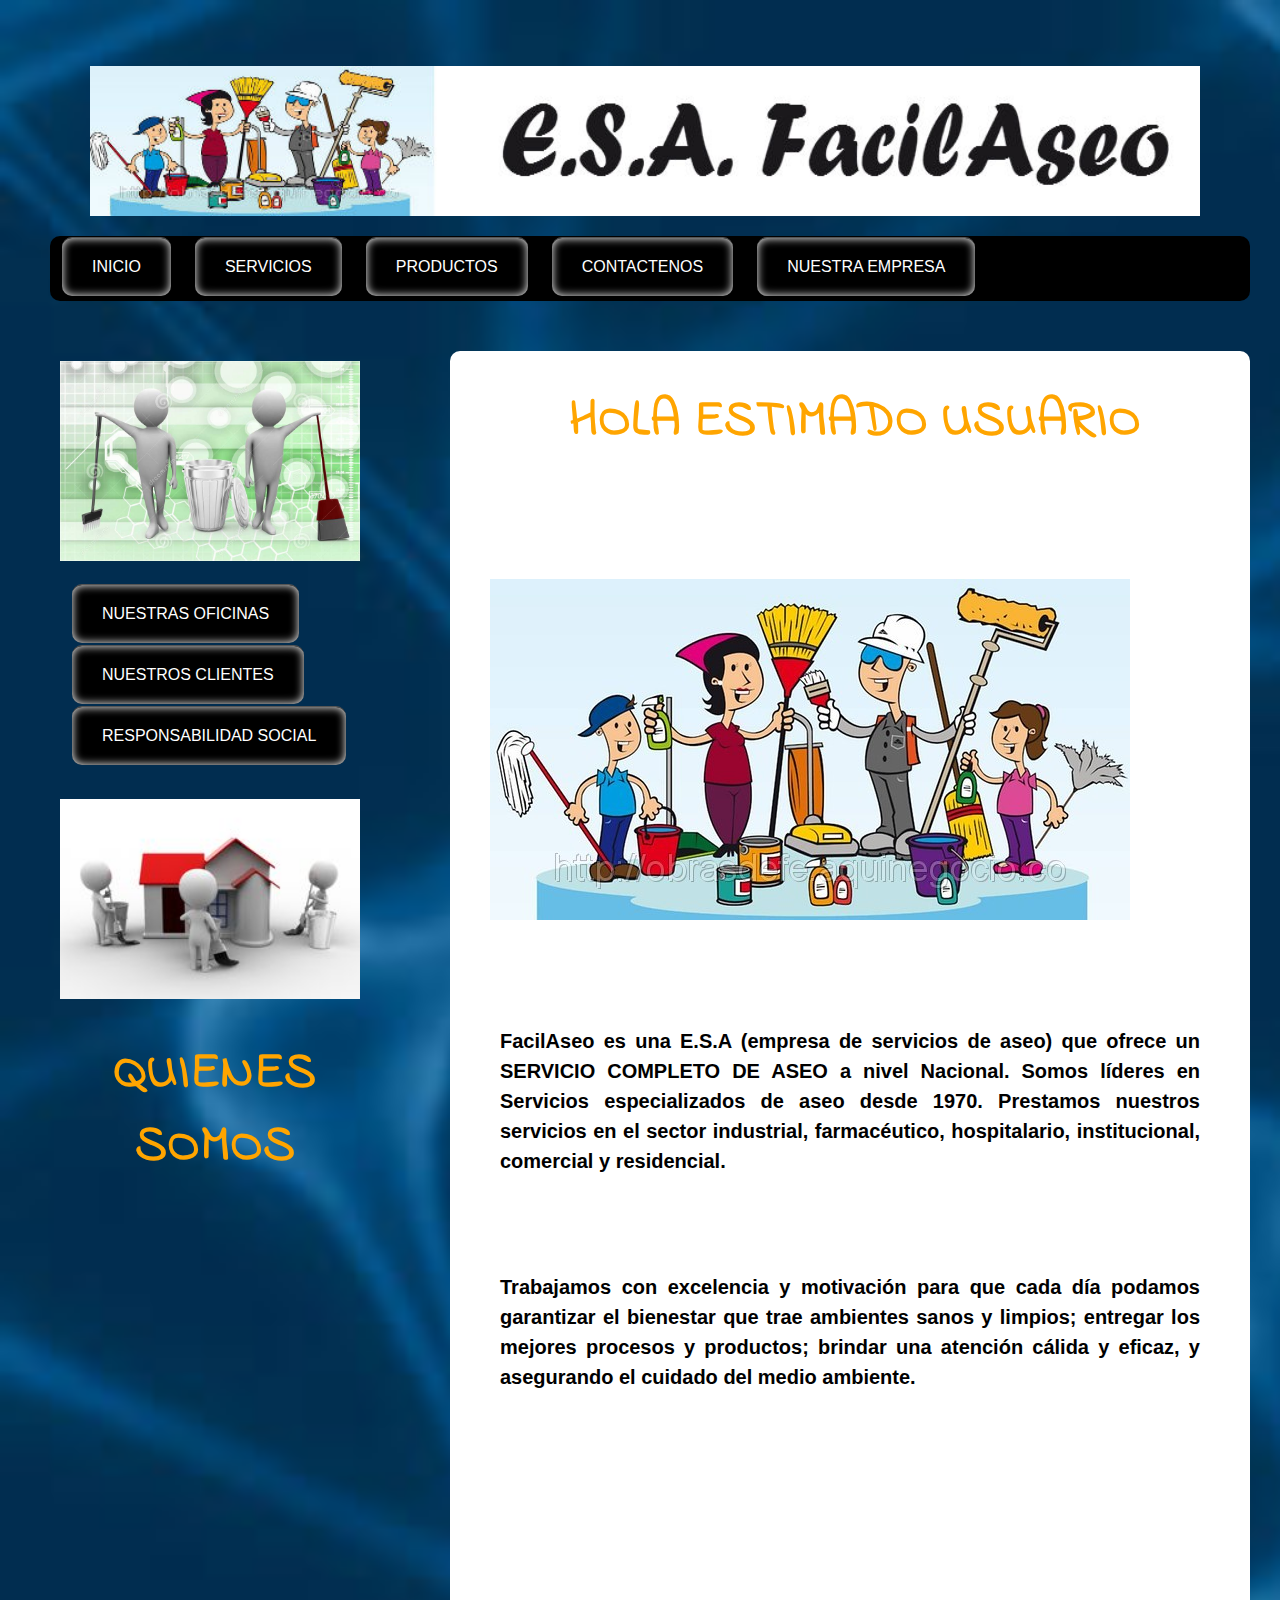
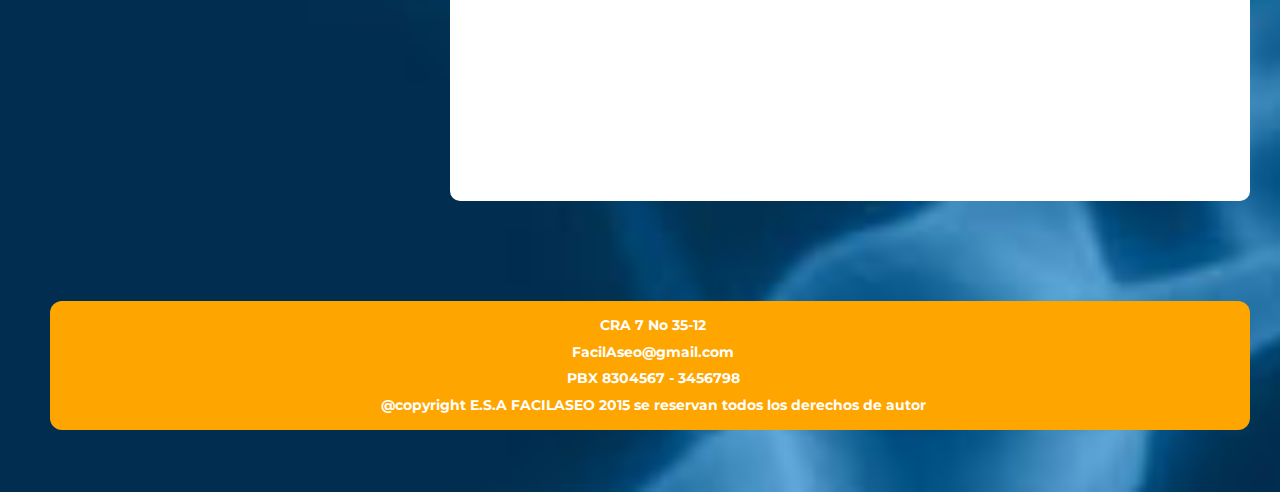
<file: index.html>
<!DOCTYPE html>
<html lang="es"class="no-js">


<head>
	<meta charset="UTF-8">
	<meta content= "JEISSON BADILLO" name="autor"/>
	<meta content= "página de la empresa FACILASEO"name="description"/>
	<meta content="aseo,productos de limpieza,servico de limpieza" name="keywords"/>

    <title>E.S.A FACILASEO</title>
	<link rel="stylesheet" href="css/normalize.css">
	<link href='http://fonts.googleapis.com/css?family=Indie+Flower|Lobster' rel='stylesheet' type='text/css'>
	<link href='http://fonts.googleapis.com/css?family=Montserrat:400,700' rel='stylesheet' type='text/css'>
	<link rel="stylesheet" href="css/style.css">
	


</head>
<body>
	
		<Div id="nav">

		<header>
			<figure>
					<img width="1110" height="150"src="imagen/facilaseo.jpg" alt="IMG BANNER">
				    <figcaption>
				    	
</header>
<nav>
			<ul class="menu">
				<li><a href="index.html"class="menu">INICIO</a></li>
                <li><a href="servicios.html"class="#">SERVICIOS</a></li>
				<li><a href="productos.html"class="#">PRODUCTOS</a></li>
				<li><a href="contactenos.html"class="#">CONTACTENOS</a></li>
				<li><a href="index.html"class="#">NUESTRA EMPRESA</a>
				<ul>
             	     <li><a href="mision.html"class="#">MISION</a></li>
             	     <li><a href="vision.html"class="#">VISION</a></li>
             	     <li><a href="historia.html"class="#">HISTORIA</a></li>
             	     
             </ul>
         </li>
			</ul>
	
		</nav>
		<section>
			
			<h1>HOLA ESTIMADO USUARIO</h1>

			<br><br><br><br>

			<article>

				<figure>
					<img src="imagen/aseo.jpg" alt="IMG ASEO">
				    <figcaption>

				    	<br><br><br><br>


				<p>
				
			 FacilAseo es una E.S.A (empresa de servicios de aseo) que ofrece un SERVICIO COMPLETO DE ASEO a nivel Nacional. Somos líderes en Servicios especializados de aseo desde 1970. Prestamos nuestros servicios en el sector industrial, farmacéutico, hospitalario, institucional, comercial y residencial.
			 </p>
<br><br>
             <p>
             Trabajamos con excelencia y motivación para que cada día podamos garantizar el bienestar que trae ambientes sanos y limpios; entregar los mejores procesos y productos; brindar una atención cálida y eficaz, y asegurando el cuidado del medio ambiente.
            </p>	
				
			</article>
		</section>

		<aside>
			<img width="300" height="200"src="imagen/logoas.jpg" alt="IMG site">
			<br>
			<br>
			<ul>
				<li><a href="nuestras oficinas.html"class="menu">NUESTRAS OFICINAS</a></li>
				<li><a href="nuestros clientes.html"class="menu">NUESTROS CLIENTES</a></li>
				<li><a href="responsabilidad social.html"class="menu">RESPONSABILIDAD SOCIAL</a></li> 

				<br> 
			<br>
			<br>
            <br> 
			<br>
			<br>
			</ul>
			<br> 
			<br>
			<br>
            <br> 
			<br>
			<br>

			 <img width="300" height="200"src="imagen/as2.png" alt="IMG site">
			
          <h1>QUIENES SOMOS</h1>
	      <iframe width="350" height="315" src="https://www.youtube.com/embed/O2GHQfrHlhE" frameborder="0" allowfullscreen></iframe>
	      

		</aside>
		
		<footer>
			<h5>CRA 7 No 35-12  </h5>
			<h5>FacilAseo@gmail.com </h5>
			<h5>PBX 8304567 - 3456798 </h5>
			<h5>@copyright E.S.A FACILASEO 2015 se reservan todos los derechos de autor</h5>
		</footer>
	</DIV>

</body>
    <script src="js/modernizr.js"></script>
	<script src="js/prefixfree.min.js"></script>
	<script src="js/jquery-2.1.3.js"></script>

</html>
</file>
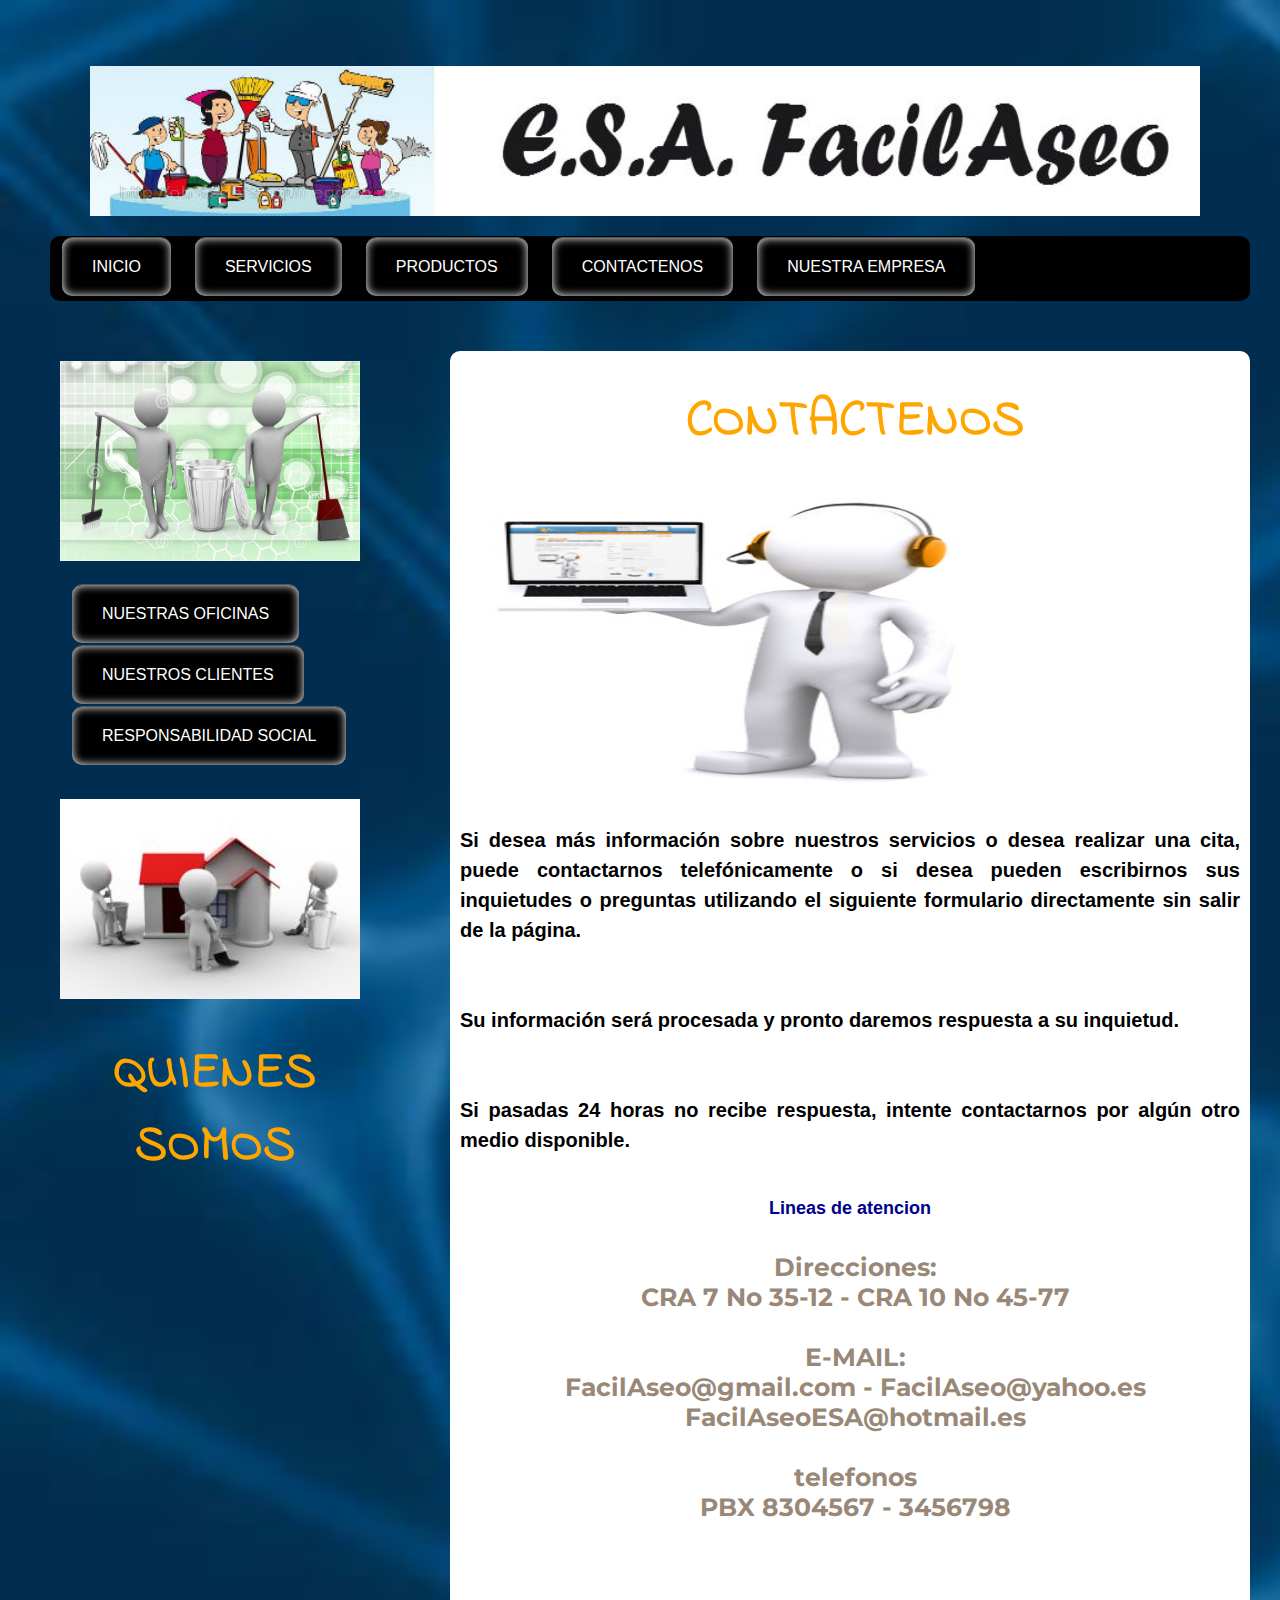
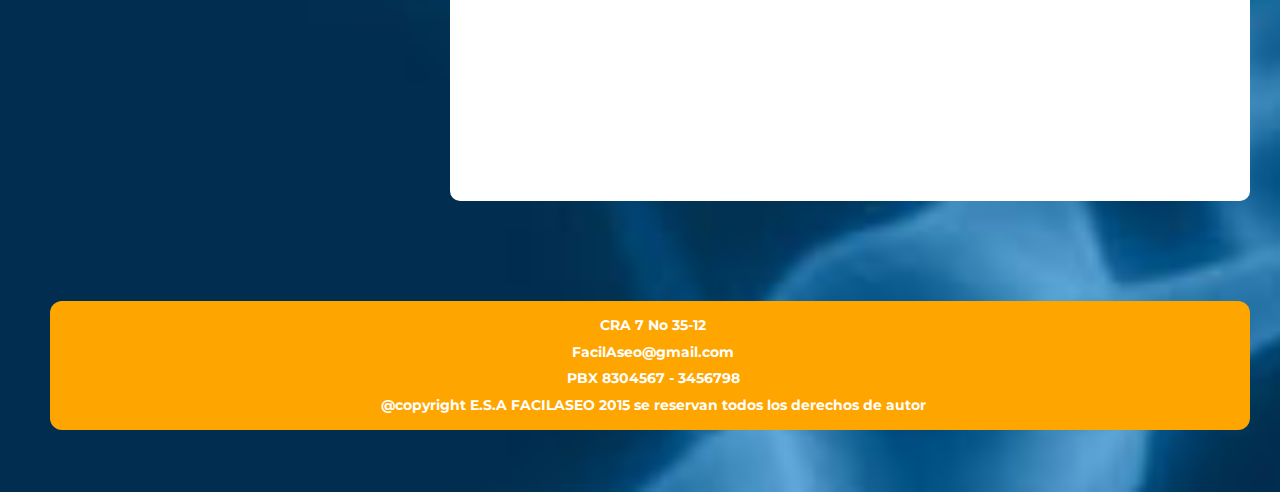
<file: contactenos.html>
<!DOCTYPE html>
<html lang="es"class="no-js">


<head>
	<meta charset="UTF-8">
	<meta content= "JEISSON BADILLO" name="autor"/>
	<meta content= "página de la empresa FACILASEO"name="description"/>
	<meta content="aseo,productos de limpieza,servico de limpieza" name="keywords"/>

    <title>E.S.A FACILASEO</title>
	<link rel="stylesheet" href="css/normalize.css">
	<link href='http://fonts.googleapis.com/css?family=Indie+Flower|Lobster' rel='stylesheet' type='text/css'>
	<link href='http://fonts.googleapis.com/css?family=Montserrat:400,700' rel='stylesheet' type='text/css'>
	<link rel="stylesheet" href="css/style.css">
	


</head>
<body>
	
		<Div id="nav">

		<header>
			<figure>
					<img width="1110" height="150"src="imagen/facilaseo.jpg" alt="IMG BANNER">
				    <figcaption>
				    	
</header>
<nav>
			<ul class="menu">
				<li><a href="index.html"class="menu">INICIO</a></li>
                <li><a href="servicios.html"class="#">SERVICIOS</a></li>
				<li><a href="productos.html"class="#">PRODUCTOS</a></li>
				<li><a href="contactenos.html"class="#">CONTACTENOS</a></li>
				<li><a href="index.html"class="#">NUESTRA EMPRESA</a>
				<ul>
             	     <li><a href="mision.html"class="#">MISION</a></li>
             	     <li><a href="vision.html"class="#">VISION</a></li>
             	     <li><a href="historia.html"class="#">HISTORIA</a></li>
             	     
             </ul>
         </li>
			</ul>
	
		</nav>
		<section>
			
			<h1>CONTACTENOS</h1>
			<img width="600" height="300"src="imagen/contactenos.jpg" alt="IMG inicio">

			<article>

				
				<p>Si desea más información sobre nuestros servicios o desea realizar una cita, puede contactarnos telefónicamente o si desea pueden escribirnos sus inquietudes o preguntas utilizando el siguiente formulario directamente sin salir de la página.<br><br><br>
 
                Su información será procesada y pronto daremos respuesta a su inquietud.<br><br><br>

                Si pasadas 24 horas no recibe respuesta, intente contactarnos por algún otro medio disponible.</p>

				<h6>Lineas de atencion</h6>

				<h2>Direcciones:<br> CRA 7 No 35-12 - CRA 10 No 45-77
					<br><br>E-MAIL:<br> FacilAseo@gmail.com - FacilAseo@yahoo.es FacilAseoESA@hotmail.es <br><br>telefonos<br> PBX 8304567 - 3456798 	
				</h2>

				

               
              
 
			</article>
		</section>

		<aside>
			<img width="300" height="200"src="imagen/logoas.jpg" alt="IMG site">
			<br>
			<br>
			<ul>
				<li><a href="nuestras oficinas.html"class="menu">NUESTRAS OFICINAS</a></li>
				<li><a href="nuestros clientes.html"class="menu">NUESTROS CLIENTES</a></li>
				<li><a href="responsabilidad social.html"class="menu">RESPONSABILIDAD SOCIAL</a></li> 

				<br> 
			<br>
			<br>
            <br> 
			<br>
			<br>
			</ul>
			<br> 
			<br>
			<br>
            <br> 
			<br>
			<br>

			 <img width="300" height="200"src="imagen/as2.png" alt="IMG site">
			

	      <h1>QUIENES SOMOS</h1>
	      <iframe width="350" height="315" src="https://www.youtube.com/embed/O2GHQfrHlhE" frameborder="0" allowfullscreen></iframe>

		</aside>
		
		<footer>
			<h5>CRA 7 No 35-12  </h5>
			<h5>FacilAseo@gmail.com </h5>
			<h5>PBX 8304567 - 3456798 </h5>
			<h5>@copyright E.S.A FACILASEO 2015 se reservan todos los derechos de autor</h5>
		</footer>
	</DIV>

</body>
    <script src="js/modernizr.js"></script>
	<script src="js/prefixfree.min.js"></script>
	<script src="js/jquery-2.1.3.js"></script>

</html>
</file>
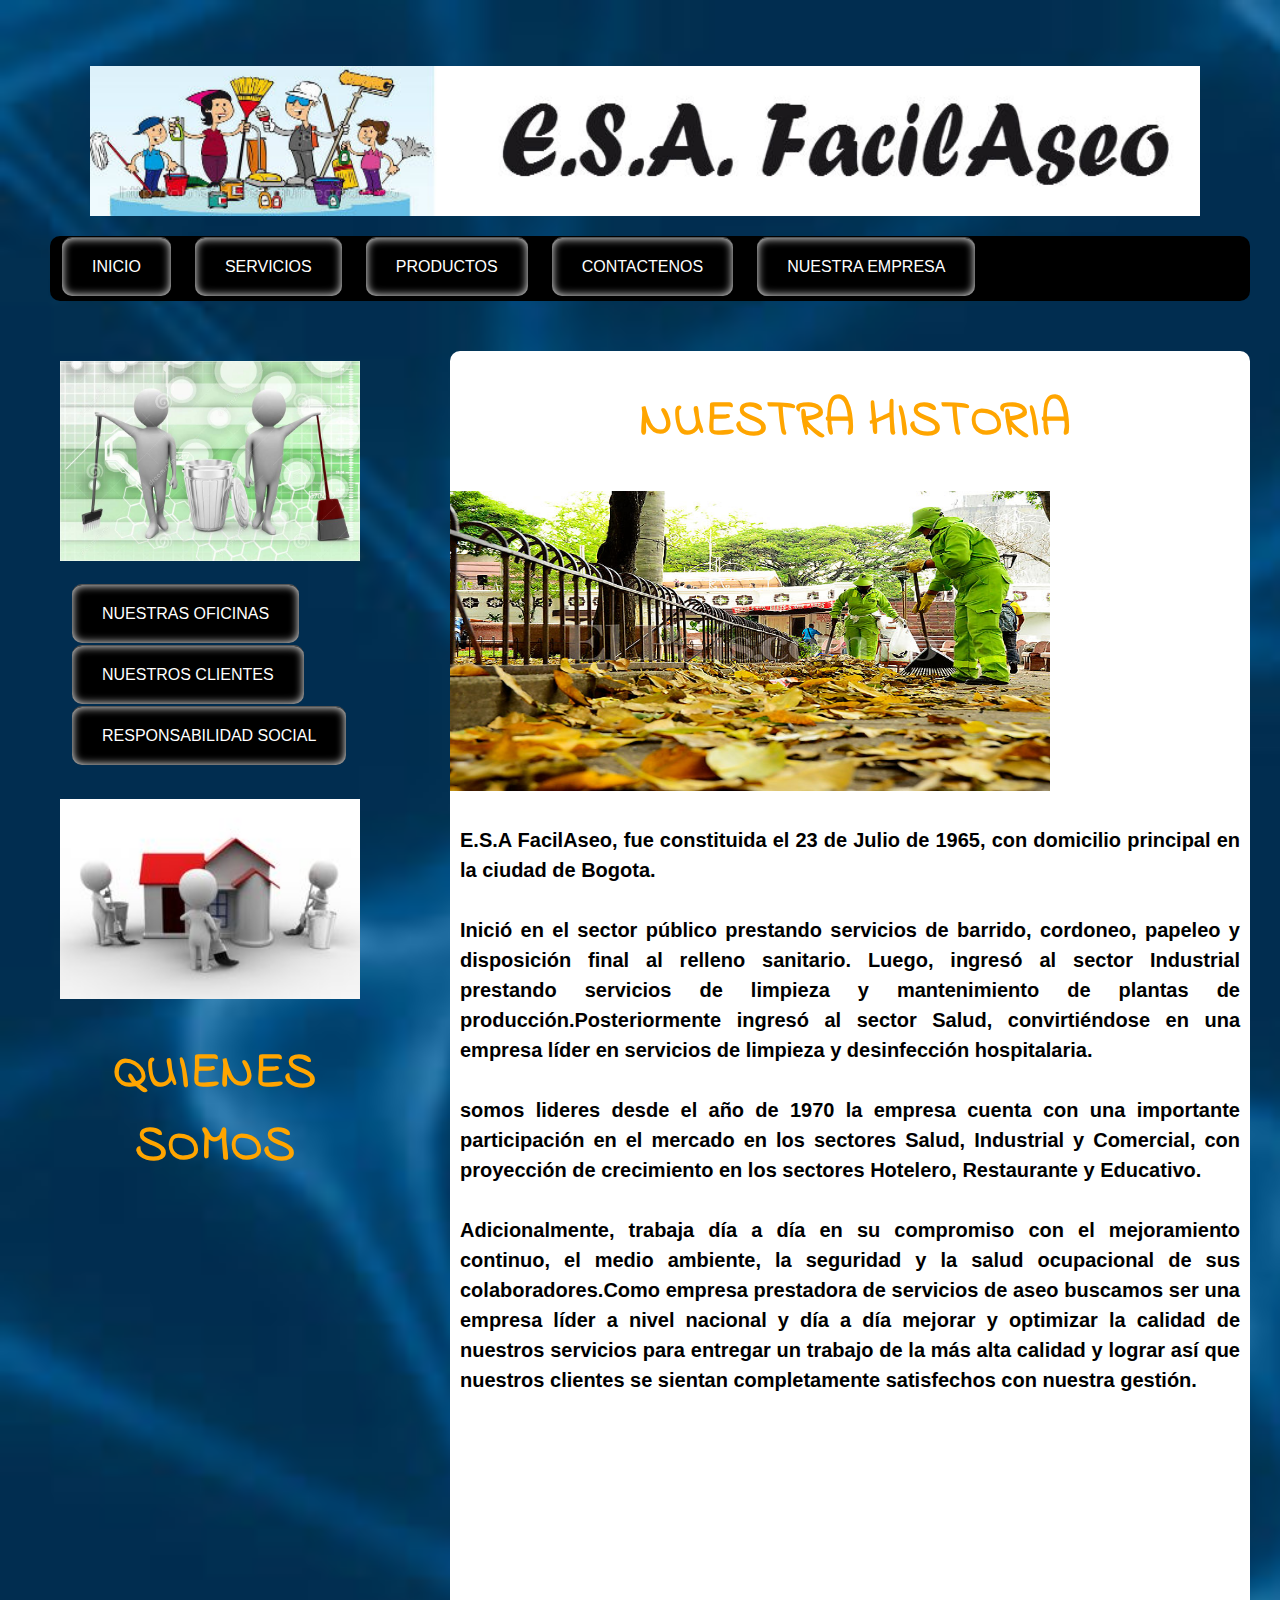
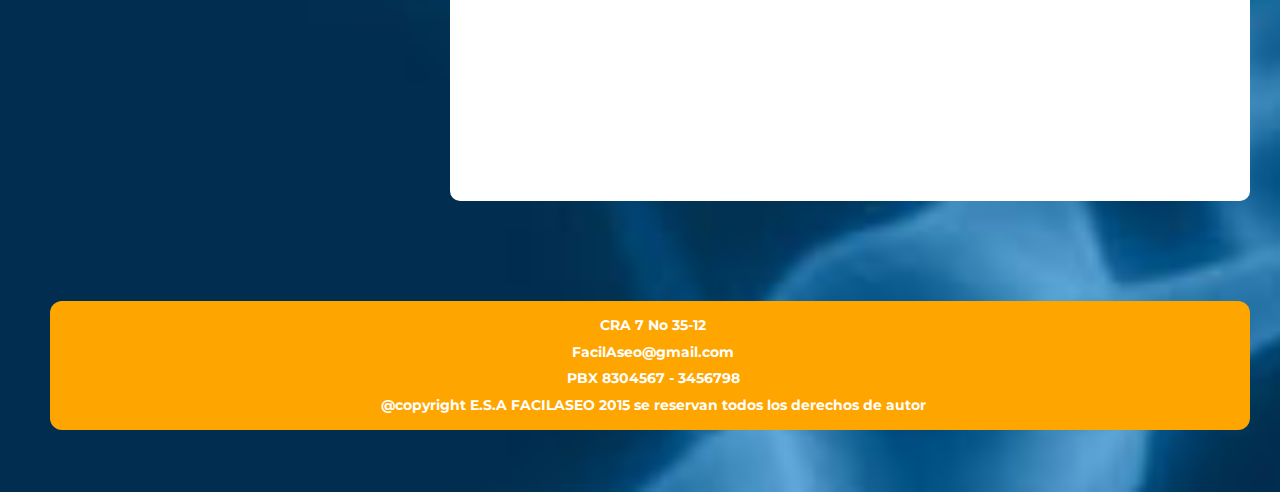
<file: historia.html>
<!DOCTYPE html>
<html lang="es"class="no-js">


<head>
	<meta charset="UTF-8">
	<meta content= "JEISSON BADILLO" name="autor"/>
	<meta content= "página de la empresa FACILASEO"name="description"/>
	<meta content="aseo,productos de limpieza,servico de limpieza" name="keywords"/>

    <title>E.S.A FACILASEO</title>
	<link rel="stylesheet" href="css/normalize.css">
	<link href='http://fonts.googleapis.com/css?family=Indie+Flower|Lobster' rel='stylesheet' type='text/css'>
	<link href='http://fonts.googleapis.com/css?family=Montserrat:400,700' rel='stylesheet' type='text/css'>
	<link rel="stylesheet" href="css/style.css">
	


</head>
<body>
	
		<Div id="nav">

		<header>
			<figure>
					<img width="1110" height="150"src="imagen/facilaseo.jpg" alt="IMG BANNER">
				    <figcaption>
				    	
</header>
<nav>
			<ul class="menu">
				<li><a href="index.html"class="menu">INICIO</a></li>
                <li><a href="servicios.html"class="#">SERVICIOS</a></li>
				<li><a href="productos.html"class="#">PRODUCTOS</a></li>
				<li><a href="contactenos.html"class="#">CONTACTENOS</a></li>
				<li><a href="index.html"class="#">NUESTRA EMPRESA</a>
				<ul>
             	     <li><a href="mision.html"class="#">MISION</a></li>
             	     <li><a href="vision.html"class="#">VISION</a></li>
             	     <li><a href="historia.html"class="#">HISTORIA</a></li>
             	     
             </ul>
         </li>
			</ul>
	
		</nav>
		<section>
			
			<h1>NUESTRA HISTORIA</h1>

			<article>

				<img width="600" height="300"src="imagen/inicio.jpg" alt="IMG inicio">
				<p>



				 E.S.A FacilAseo, fue constituida el 23 de Julio de 1965, con domicilio principal en la ciudad de Bogota.<br><br>

                   Inició en el sector público prestando servicios de barrido, cordoneo, papeleo y disposición final al relleno sanitario. Luego, ingresó al sector Industrial prestando servicios de limpieza y mantenimiento de plantas de producción.Posteriormente ingresó al sector Salud, convirtiéndose en una empresa líder en servicios de limpieza y desinfección hospitalaria.<br><br>

                   somos lideres desde el año de 1970 la empresa cuenta con una importante participación en el mercado en los sectores Salud, Industrial y Comercial, con proyección de crecimiento en los sectores Hotelero, Restaurante y Educativo. <br><br> 		


                   Adicionalmente, trabaja día a día en su compromiso con el mejoramiento continuo, el medio ambiente, la seguridad y la salud ocupacional de sus colaboradores.Como empresa prestadora de servicios de aseo buscamos ser una empresa líder a nivel nacional y día a día mejorar y optimizar la calidad de nuestros servicios para entregar un trabajo de la más alta calidad y lograr así que nuestros clientes se sientan completamente satisfechos con nuestra gestión.
				</p>

				
				

				

               
              
 
			</article>
		</section>

		<aside>
			<img width="300" height="200"src="imagen/logoas.jpg" alt="IMG site">
			<br>
			<br>
			<ul>
				<li><a href="nuestras oficinas.html"class="menu">NUESTRAS OFICINAS</a></li>
				<li><a href="nuestros clientes.html"class="menu">NUESTROS CLIENTES</a></li>
				<li><a href="responsabilidad social.html"class="menu">RESPONSABILIDAD SOCIAL</a></li> 

				<br> 
			<br>
			<br>
            <br> 
			<br>
			<br>
			</ul>
			<br> 
			<br>
			<br>
            <br> 
			<br>
			<br>

			 <img width="300" height="200"src="imagen/as2.png" alt="IMG site">
			

	      <h1>QUIENES SOMOS</h1>
	      <iframe width="350" height="315" src="https://www.youtube.com/embed/O2GHQfrHlhE" frameborder="0" allowfullscreen></iframe>

		</aside>
		
		<footer>
			<h5>CRA 7 No 35-12  </h5>
			<h5>FacilAseo@gmail.com </h5>
			<h5>PBX 8304567 - 3456798 </h5>
			<h5>@copyright E.S.A FACILASEO 2015 se reservan todos los derechos de autor</h5>
		</footer>
	</DIV>

</body>
    <script src="js/modernizr.js"></script>
	<script src="js/prefixfree.min.js"></script>
	<script src="js/jquery-2.1.3.js"></script>

</html>
</file>
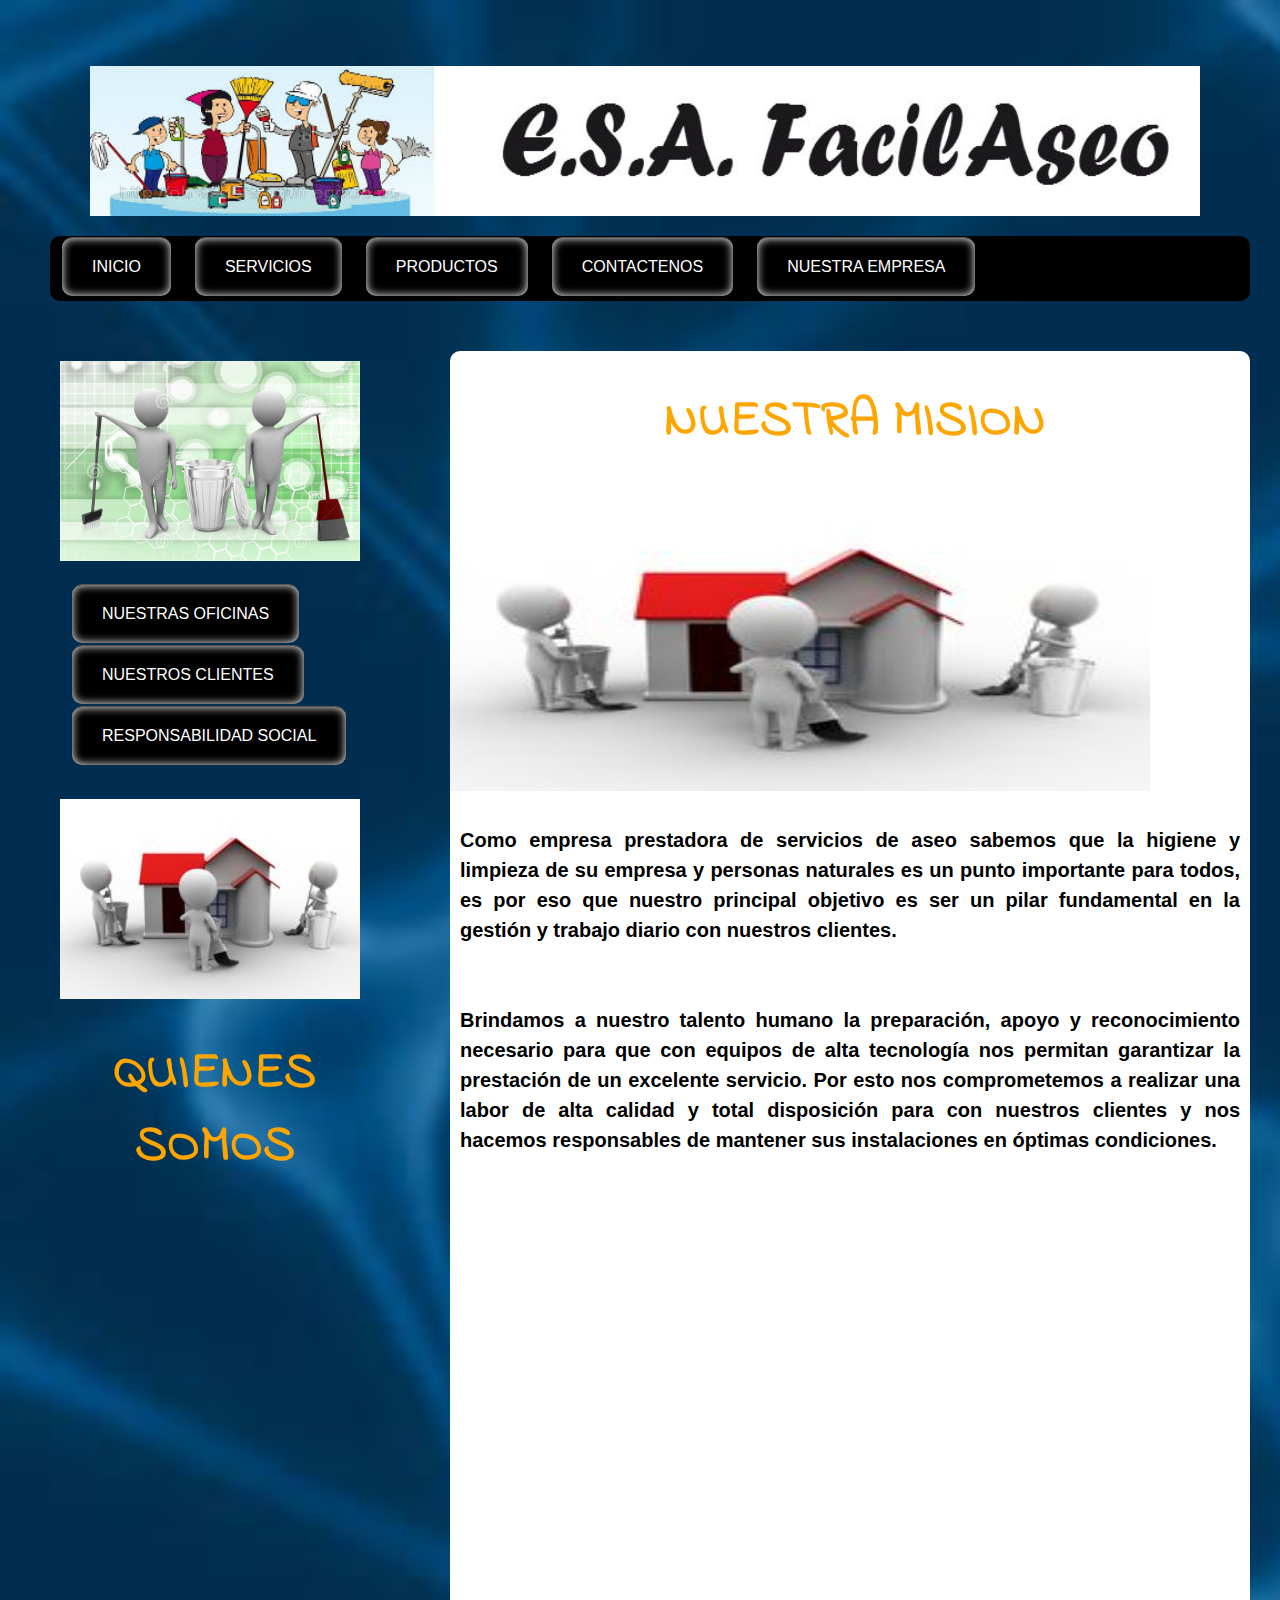
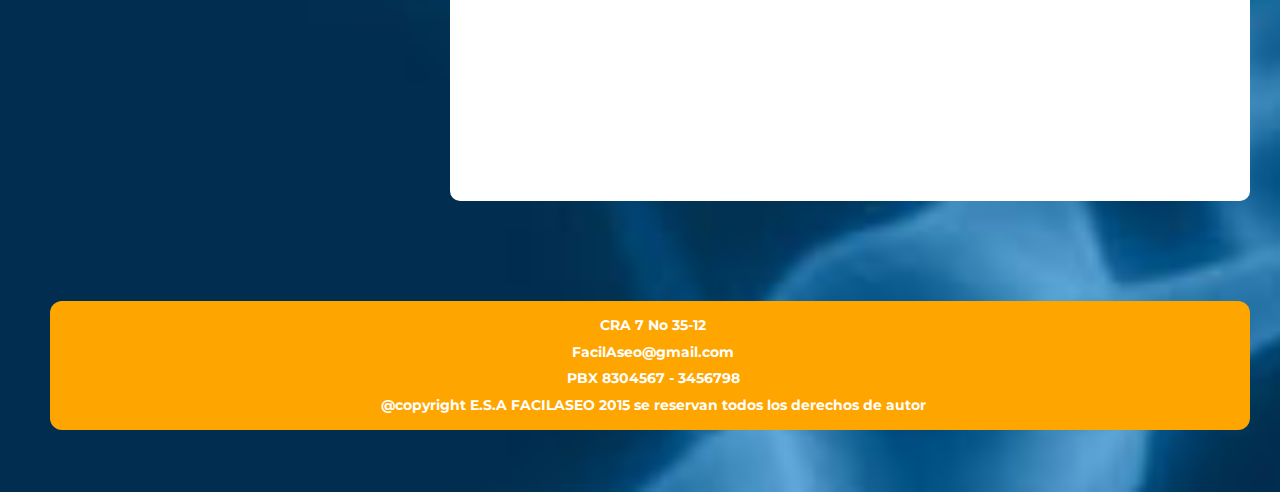
<file: mision.html>
<!DOCTYPE html>
<html lang="es"class="no-js">


<head>
	<meta charset="UTF-8">
	<meta content= "JEISSON BADILLO" name="autor"/>
	<meta content= "página de la empresa FACILASEO"name="description"/>
	<meta content="aseo,productos de limpieza,servico de limpieza" name="keywords"/>

    <title>E.S.A FACILASEO</title>
	<link rel="stylesheet" href="css/normalize.css">
	<link href='http://fonts.googleapis.com/css?family=Indie+Flower|Lobster' rel='stylesheet' type='text/css'>
	<link href='http://fonts.googleapis.com/css?family=Montserrat:400,700' rel='stylesheet' type='text/css'>
	<link rel="stylesheet" href="css/style.css">
	


</head>
<body>
	
		<Div id="nav">

		<header>
			<figure>
					<img width="1110" height="150"src="imagen/facilaseo.jpg" alt="IMG BANNER">
				    <figcaption>
				    	
</header>
<nav>
			<ul class="menu">
				<li><a href="index.html"class="menu">INICIO</a></li>
                <li><a href="servicios.html"class="#">SERVICIOS</a></li>
				<li><a href="productos.html"class="#">PRODUCTOS</a></li>
				<li><a href="contactenos.html"class="#">CONTACTENOS</a></li>
				<li><a href="index.html"class="#">NUESTRA EMPRESA</a>
				<ul>
             	     <li><a href="mision.html"class="#">MISION</a></li>
             	     <li><a href="vision.html"class="#">VISION</a></li>
             	     <li><a href="historia.html"class="#">HISTORIA</a></li>
             	     
             </ul>
         </li>
			</ul>
	
		</nav>
		<section>
			
			<h1>NUESTRA MISION</h1>

			<article>
				<img width="700" height="300"src="imagen/as2.png" alt="IMG site">

				<p>Como empresa prestadora de servicios de aseo sabemos que la higiene y limpieza de su empresa y personas naturales es un punto importante para todos, es por eso que nuestro principal objetivo es ser un pilar fundamental en la gestión y trabajo diario con nuestros clientes.
				<br><br><br>
                Brindamos a nuestro talento humano la preparación, apoyo y reconocimiento necesario para que con equipos de alta tecnología nos permitan garantizar la prestación de un excelente servicio. Por esto nos comprometemos a realizar una labor de alta calidad y total disposición para con nuestros clientes y nos hacemos responsables de mantener sus instalaciones en óptimas condiciones.</p>

			</article>
		</section>

		<aside>
			<img width="300" height="200"src="imagen/logoas.jpg" alt="IMG site">
			<br>
			<br>
			<ul>
				<li><a href="nuestras oficinas.html"class="menu">NUESTRAS OFICINAS</a></li>
				<li><a href="nuestros clientes.html"class="menu">NUESTROS CLIENTES</a></li>
				<li><a href="responsabilidad social.html"class="menu">RESPONSABILIDAD SOCIAL</a></li> 

				<br> 
			<br>
			<br>
            <br> 
			<br>
			<br>
			</ul>
			<br> 
			<br>
			<br>
            <br> 
			<br>
			<br>

			 <img width="300" height="200"src="imagen/as2.png" alt="IMG site">
			

	      <h1>QUIENES SOMOS</h1>
	      <iframe width="350" height="315" src="https://www.youtube.com/embed/O2GHQfrHlhE" frameborder="0" allowfullscreen></iframe>

		</aside>
		
		<footer>
			<h5>CRA 7 No 35-12  </h5>
			<h5>FacilAseo@gmail.com </h5>
			<h5>PBX 8304567 - 3456798 </h5>
			<h5>@copyright E.S.A FACILASEO 2015 se reservan todos los derechos de autor</h5>
		</footer>
	</DIV>

</body>
    <script src="js/modernizr.js"></script>
	<script src="js/prefixfree.min.js"></script>
	<script src="js/jquery-2.1.3.js"></script>

</html>
</file>
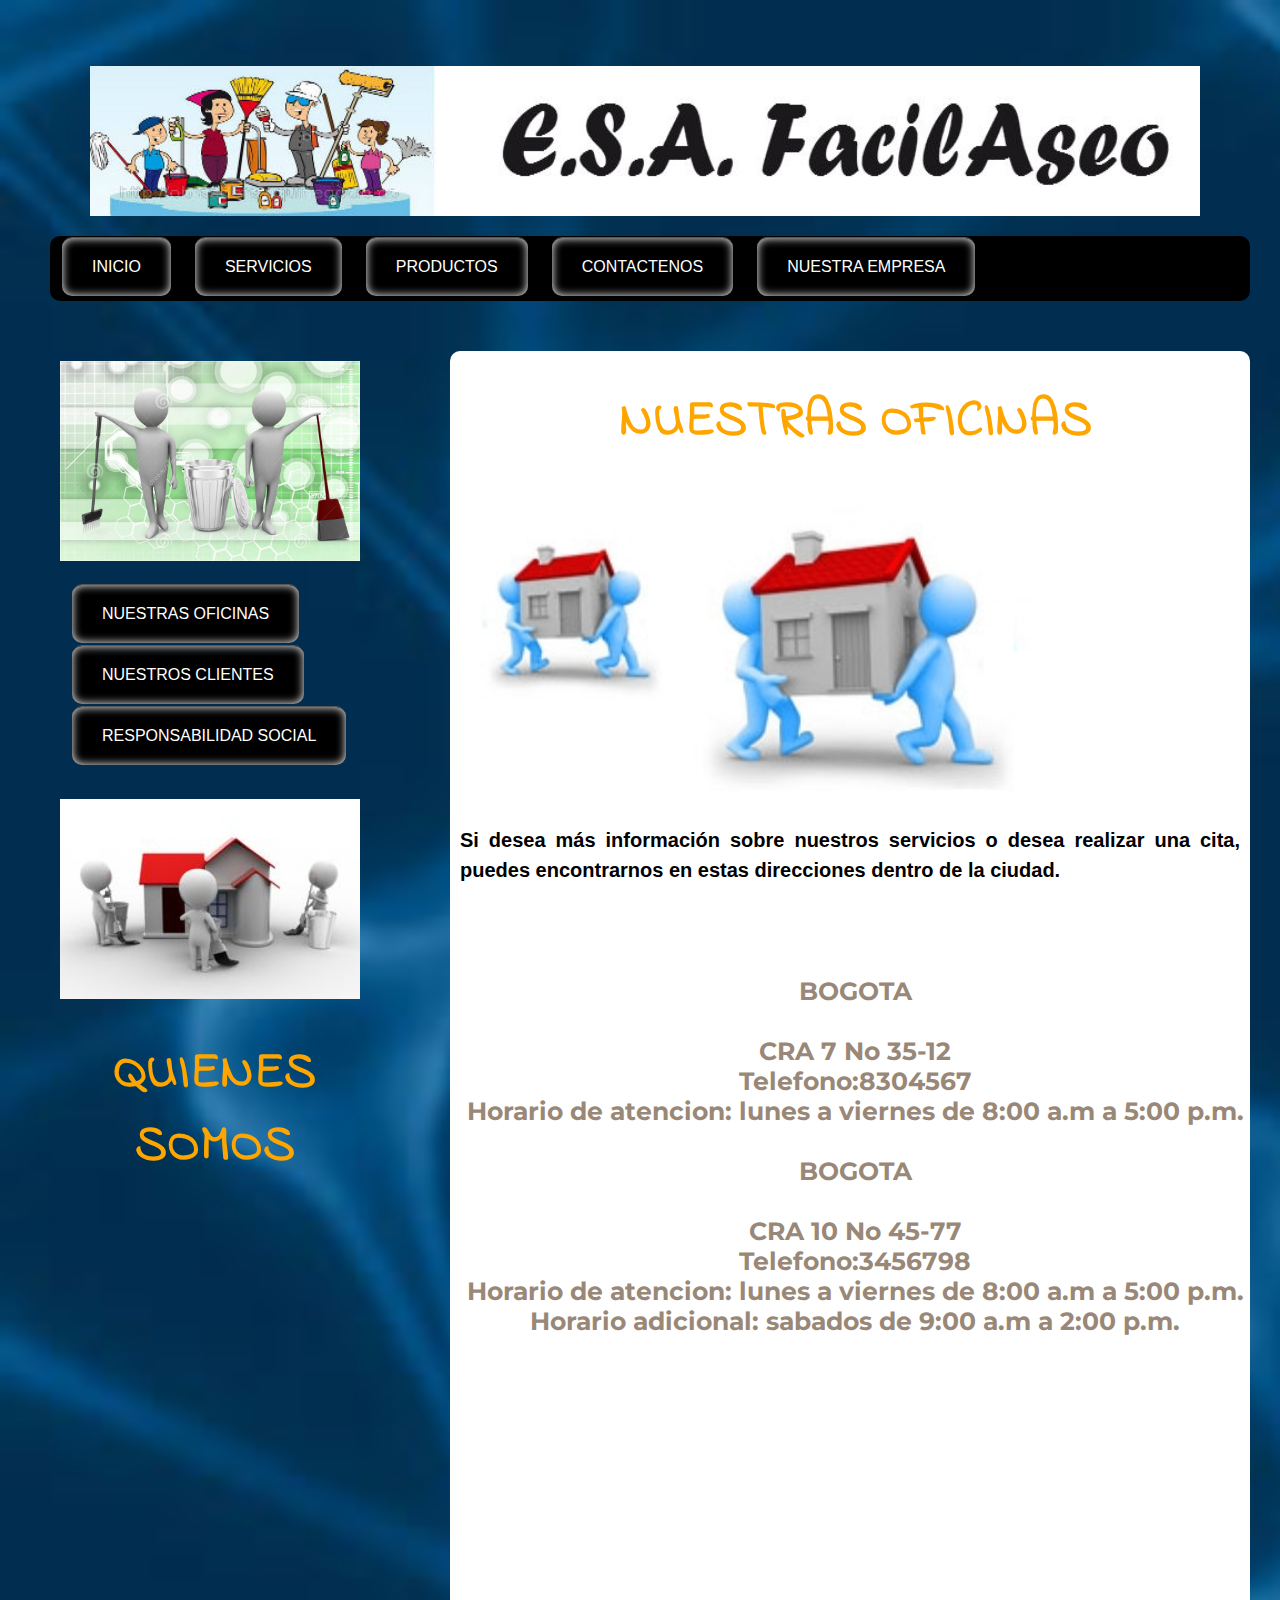
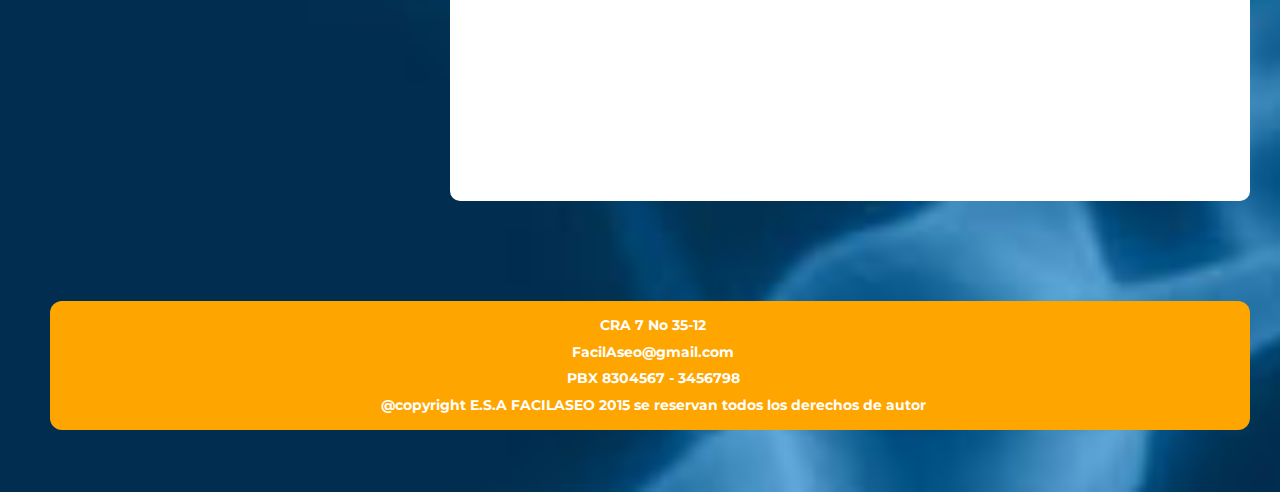
<file: nuestras oficinas.html>
<!DOCTYPE html>
<html lang="es"class="no-js">


<head>
	<meta charset="UTF-8">
	<meta content= "JEISSON BADILLO" name="autor"/>
	<meta content= "página de la empresa FACILASEO"name="description"/>
	<meta content="aseo,productos de limpieza,servico de limpieza" name="keywords"/>

    <title>E.S.A FACILASEO</title>
	<link rel="stylesheet" href="css/normalize.css">
	<link href='http://fonts.googleapis.com/css?family=Indie+Flower|Lobster' rel='stylesheet' type='text/css'>
	<link href='http://fonts.googleapis.com/css?family=Montserrat:400,700' rel='stylesheet' type='text/css'>
	<link rel="stylesheet" href="css/style.css">
	


</head>
<body>
	
		<Div id="nav">

		<header>
			<figure>
					<img width="1110" height="150"src="imagen/facilaseo.jpg" alt="IMG BANNER">
				    <figcaption>
				    	
</header>
<nav>
			<ul class="menu">
				<li><a href="index.html"class="menu">INICIO</a></li>
                <li><a href="servicios.html"class="#">SERVICIOS</a></li>
				<li><a href="productos.html"class="#">PRODUCTOS</a></li>
				<li><a href="contactenos.html"class="#">CONTACTENOS</a></li>
				<li><a href="index.html"class="#">NUESTRA EMPRESA</a>
				<ul>
             	     <li><a href="mision.html"class="#">MISION</a></li>
             	     <li><a href="vision.html"class="#">VISION</a></li>
             	     <li><a href="historia.html"class="#">HISTORIA</a></li>
             	     
             </ul>
         </li>



			</ul>
	
		</nav>
		<section>
			
			<h1>NUESTRAS OFICINAS</h1>

			<article>

				<img width="600" height="300"src="imagen/oficina.jpg" alt="IMG inicio">
				
				<p>Si desea más información sobre nuestros servicios o desea realizar una cita, puedes encontrarnos en estas direcciones dentro de la ciudad.<br><br><br>
                 <h2>
              BOGOTA<br><br>
                 CRA 7 No 35-12 <br>
                 Telefono:8304567<br>
                 Horario de atencion: lunes a viernes de 8:00 a.m a 5:00 p.m.<br><br>

                 BOGOTA<br><br>
                 CRA 10 No 45-77<br>
                 Telefono:3456798<br>
                 Horario de atencion: lunes a viernes de 8:00 a.m a 5:00 p.m.<br>
                 Horario adicional: sabados de 9:00 a.m a 2:00 p.m.


			</h2>



				 
 
			</article>
		</section>

		<aside>
			<img width="300" height="200"src="imagen/logoas.jpg" alt="IMG site">
			<br>
			<br>
			<ul>
				<li><a href="nuestras oficinas.html"class="menu">NUESTRAS OFICINAS</a></li>
				<li><a href="nuestros clientes.html"class="menu">NUESTROS CLIENTES</a></li>
				<li><a href="responsabilidad social.html"class="menu">RESPONSABILIDAD SOCIAL</a></li> 

				<br> 
			<br>
			<br>
            <br> 
			<br>
			<br>
			</ul>
			<br> 
			<br>
			<br>
            <br> 
			<br>
			<br>

			 <img width="300" height="200"src="imagen/as2.png" alt="IMG site">
			

	      <h1>QUIENES SOMOS</h1>
	     <iframe width="350" height="315" src="https://www.youtube.com/embed/O2GHQfrHlhE" frameborder="0" allowfullscreen></iframe>

		</aside>
		
		<footer>
			<h5>CRA 7 No 35-12  </h5>
			<h5>FacilAseo@gmail.com </h5>
			<h5>PBX 8304567 - 3456798 </h5>
			<h5>@copyright E.S.A FACILASEO 2015 se reservan todos los derechos de autor</h5>
		</footer>
	</DIV>

</body>
    <script src="js/modernizr.js"></script>
	<script src="js/prefixfree.min.js"></script>
	<script src="js/jquery-2.1.3.js"></script>

</html>
</file>
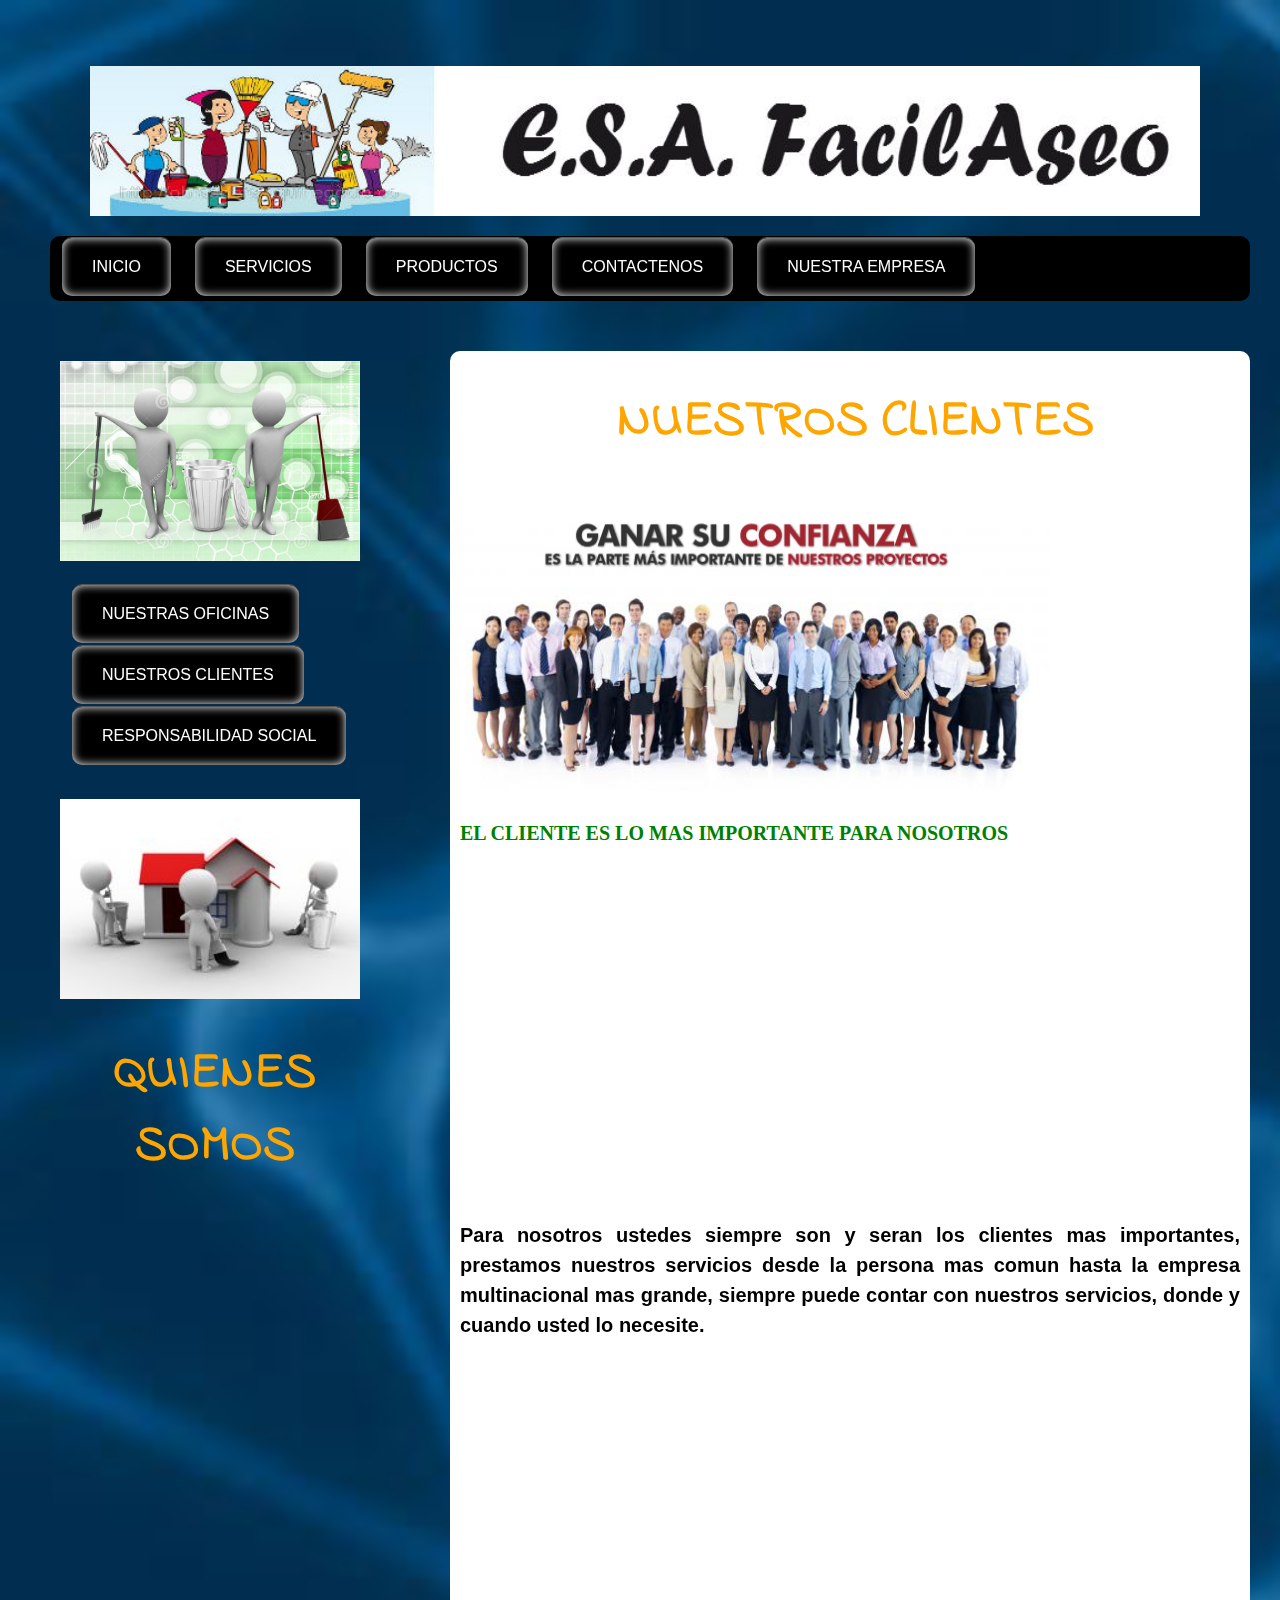
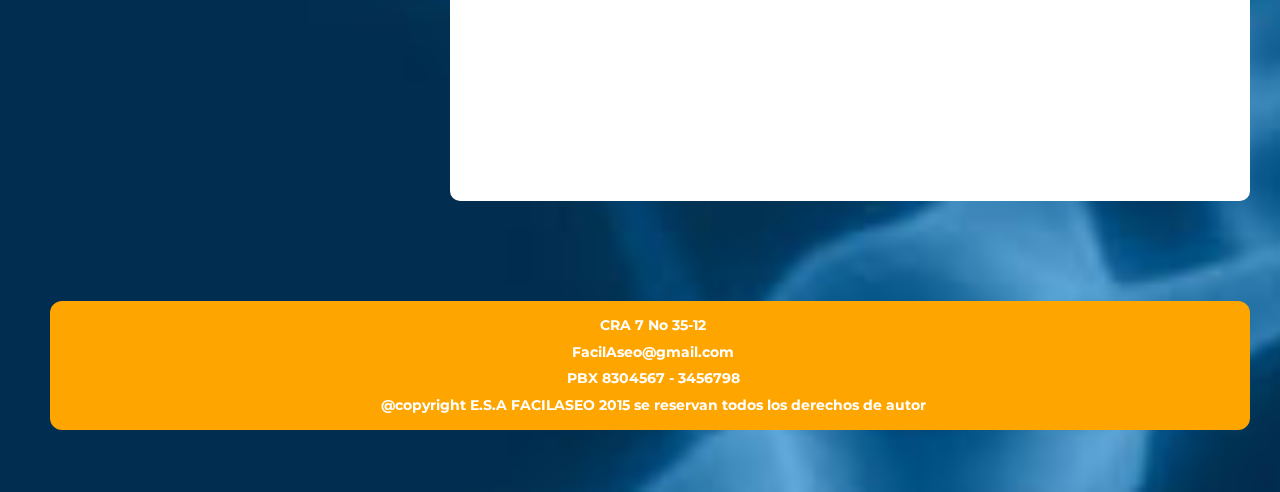
<file: nuestros clientes.html>
<!DOCTYPE html>
<html lang="es"class="no-js">


<head>
	<meta charset="UTF-8">
	<meta content= "JEISSON BADILLO" name="autor"/>
	<meta content= "página de la empresa FACILASEO"name="description"/>
	<meta content="aseo,productos de limpieza,servico de limpieza" name="keywords"/>

    <title>E.S.A FACILASEO</title>
	<link rel="stylesheet" href="css/normalize.css">
	<link href='http://fonts.googleapis.com/css?family=Indie+Flower|Lobster' rel='stylesheet' type='text/css'>
	<link href='http://fonts.googleapis.com/css?family=Montserrat:400,700' rel='stylesheet' type='text/css'>
	<link rel="stylesheet" href="css/style.css">
	


</head>
<body>
	
		<Div id="nav">

		<header>
			<figure>
					<img width="1110" height="150"src="imagen/facilaseo.jpg" alt="IMG BANNER">
				    <figcaption>
				    	
</header>
<nav>
			<ul class="menu">
				<li><a href="index.html"class="menu">INICIO</a></li>
                <li><a href="servicios.html"class="#">SERVICIOS</a></li>
				<li><a href="productos.html"class="#">PRODUCTOS</a></li>
				<li><a href="contactenos.html"class="#">CONTACTENOS</a></li>
				<li><a href="index.html"class="#">NUESTRA EMPRESA</a>
				<ul>
             	     <li><a href="mision.html"class="#">MISION</a></li>
             	     <li><a href="vision.html"class="#">VISION</a></li>
             	     <li><a href="historia.html"class="#">HISTORIA</a></li>
             	     
             </ul>
         </li>
			</ul>
	
		</nav>
		<section>
			
			<h1>NUESTROS CLIENTES</h1>

			<img width="600" height="300"src="imagen/cliente.jpg" alt="IMG site">


			<article>

				<h4>EL CLIENTE ES LO MAS IMPORTANTE PARA NOSOTROS</h4>

				<iframe width="560" height="315" src="https://www.youtube.com/embed/UbUcz4l9YT0" frameborder="0" allowfullscreen></iframe>

				
				<p>Para nosotros ustedes siempre son y seran los clientes mas importantes, prestamos nuestros servicios desde la persona mas comun hasta la empresa multinacional mas grande, siempre puede contar con nuestros servicios, donde y cuando usted lo necesite.<br><br><br>
 
        

				

          
			</article>
		</section>

		<aside>
			<img width="300" height="200"src="imagen/logoas.jpg" alt="IMG site">
			<br>
			<br>
			<ul>
				<li><a href="nuestras oficinas.html"class="menu">NUESTRAS OFICINAS</a></li>
				<li><a href="nuestros clientes.html"class="menu">NUESTROS CLIENTES</a></li>
				<li><a href="responsabilidad social.html"class="menu">RESPONSABILIDAD SOCIAL</a></li> 

				<br> 
			<br>
			<br>
            <br> 
			<br>
			<br>
			</ul>
			<br> 
			<br>
			<br>
            <br> 
			<br>
			<br>

			 <img width="300" height="200"src="imagen/as2.png" alt="IMG site">
			 
			 <h1>QUIENES SOMOS</h1>
	      <iframe width="350" height="315" src="https://www.youtube.com/embed/O2GHQfrHlhE" frameborder="0" allowfullscreen></iframe>
			

	      

		</aside>
		
		<footer>
			<h5>CRA 7 No 35-12  </h5>
			<h5>FacilAseo@gmail.com </h5>
			<h5>PBX 8304567 - 3456798 </h5>
			<h5>@copyright E.S.A FACILASEO 2015 se reservan todos los derechos de autor</h5>
		</footer>
	</DIV>

</body>
    <script src="js/modernizr.js"></script>
	<script src="js/prefixfree.min.js"></script>
	<script src="js/jquery-2.1.3.js"></script>

</html>
</file>
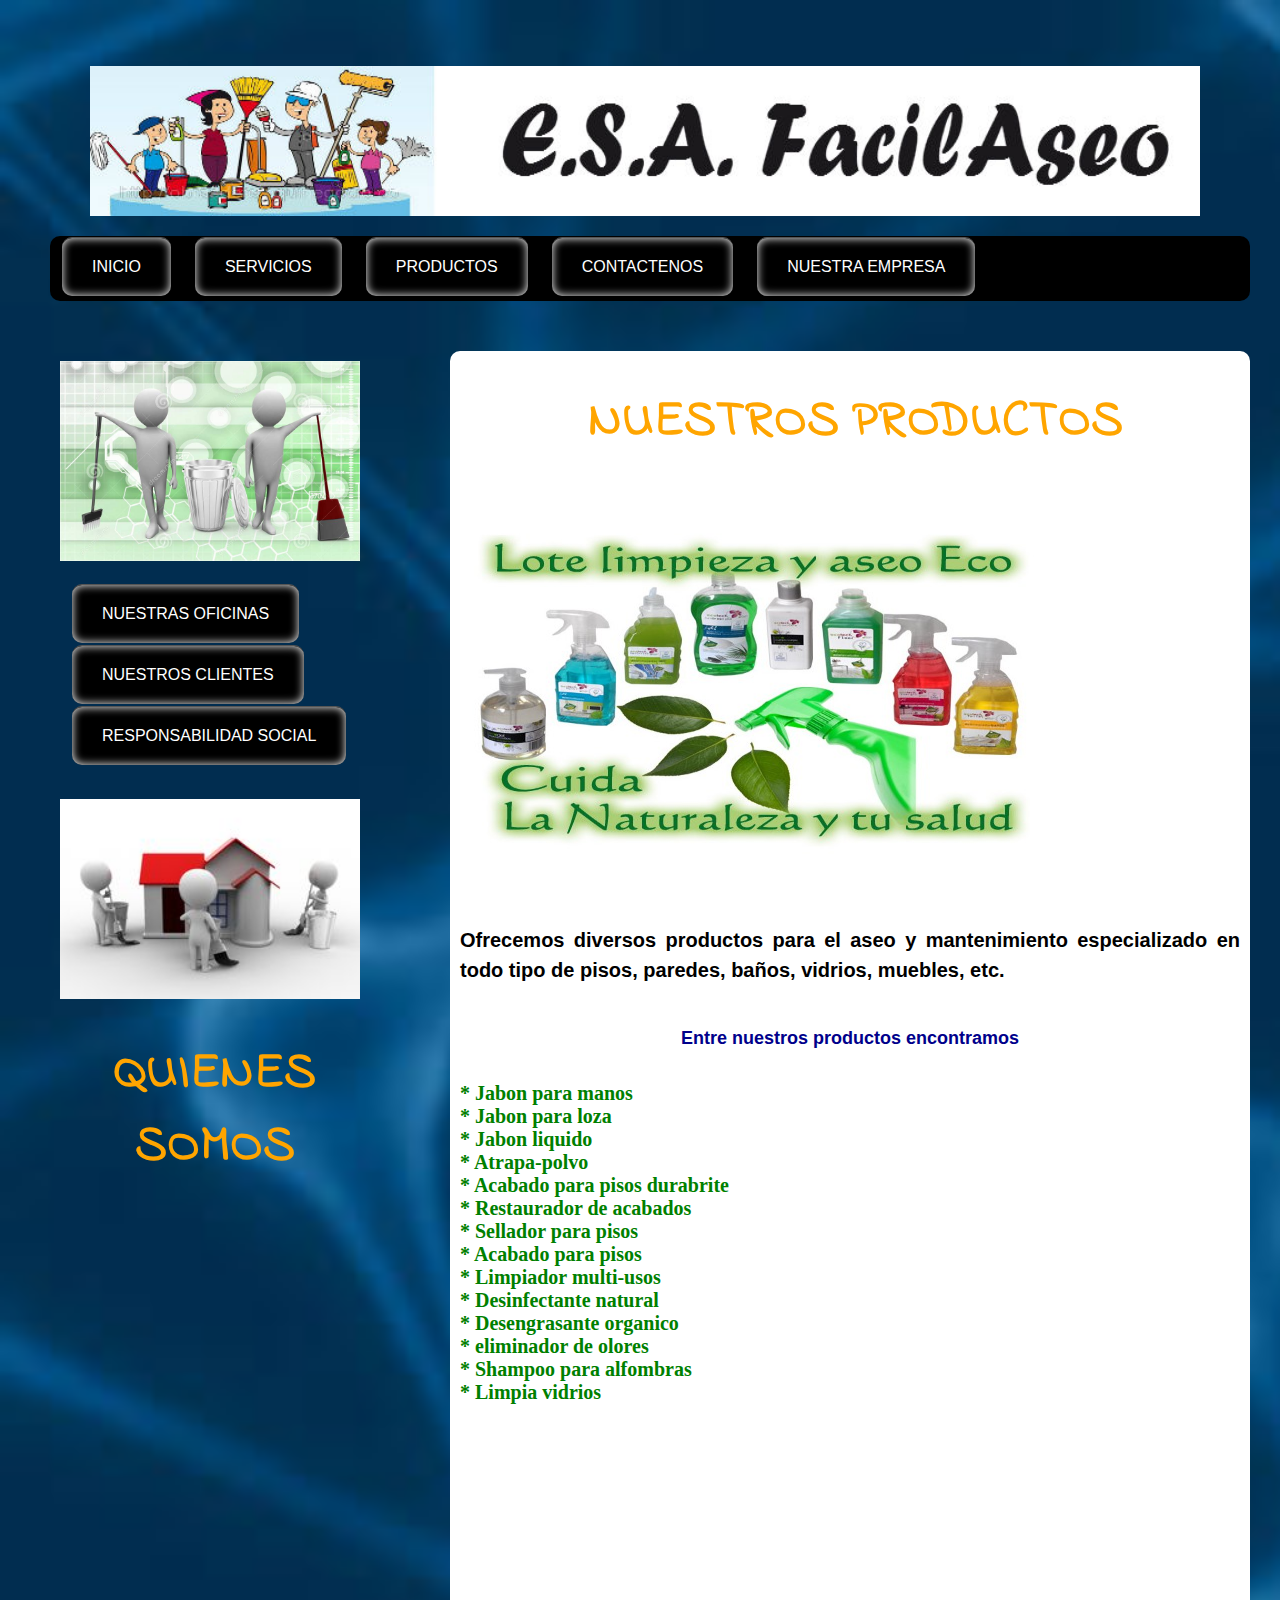
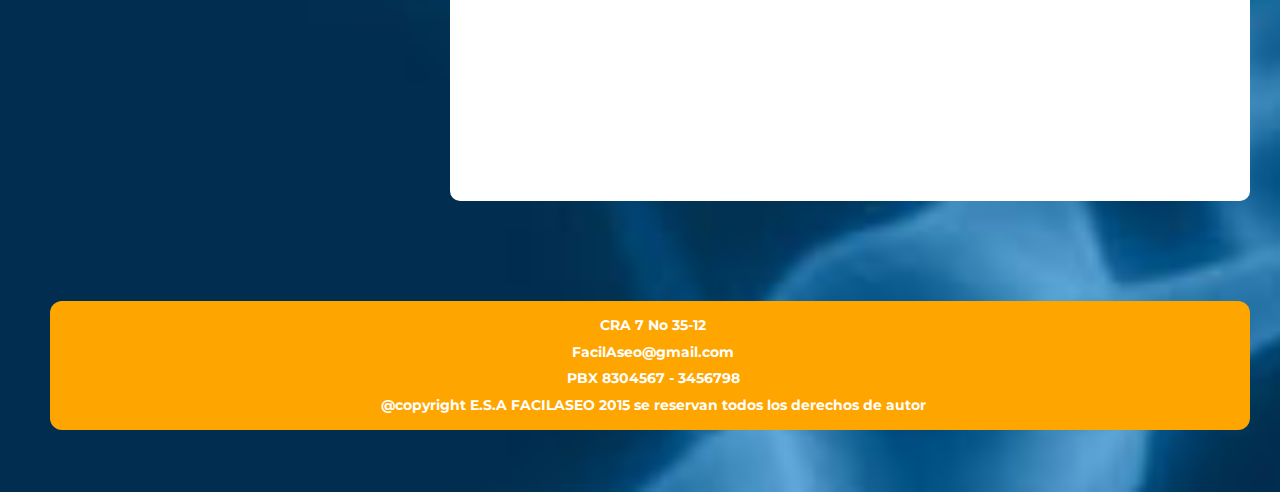
<file: productos.html>
<!DOCTYPE html>
<html lang="es"class="no-js">


<head>
	<meta charset="UTF-8">
	<meta content= "JEISSON BADILLO" name="autor"/>
	<meta content= "página de la empresa FACILASEO"name="description"/>
	<meta content="aseo,productos de limpieza,servico de limpieza" name="keywords"/>

    <title>E.S.A FACILASEO</title>
	<link rel="stylesheet" href="css/normalize.css">
	<link href='http://fonts.googleapis.com/css?family=Indie+Flower|Lobster' rel='stylesheet' type='text/css'>
	<link href='http://fonts.googleapis.com/css?family=Montserrat:400,700' rel='stylesheet' type='text/css'>
	<link rel="stylesheet" href="css/style.css">
	


</head>
<body>
	
		<Div id="nav">

		<header>
			<figure>
					<img width="1110" height="150"src="imagen/facilaseo.jpg" alt="IMG BANNER">
				    <figcaption>
				    	
</header>
<nav>
			<ul class="menu">
				<li><a href="index.html"class="menu">INICIO</a></li>
                <li><a href="servicios.html"class="#">SERVICIOS</a></li>
				<li><a href="productos.html"class="#">PRODUCTOS</a></li>
				<li><a href="contactenos.html"class="#">CONTACTENOS</a></li>
				<li><a href="index.html"class="#">NUESTRA EMPRESA</a>
				<ul>
             	     <li><a href="mision.html"class="#">MISION</a></li>
             	     <li><a href="vision.html"class="#">VISION</a></li>
             	     <li><a href="historia.html"class="#">HISTORIA</a></li>
             	     
             </ul>
         </li>
			</ul>
	
		</nav>
		<section>
			
			<h1>NUESTROS PRODUCTOS</h1>
			<img width="600" height="400"src="imagen/productos.jpg" alt="IMG site">

			<article>

				
				<p>Ofrecemos diversos productos para el aseo y mantenimiento especializado en todo tipo de pisos, paredes, baños, vidrios, muebles, etc.</p>

				<h6>Entre nuestros productos encontramos</h6>

				<h4>* Jabon para manos <br>* Jabon para loza<br>* Jabon liquido  
               <br>* Atrapa-polvo  
               <br>* Acabado para pisos durabrite
               <br>* Restaurador de acabados 
               <br>* Sellador para pisos 
               <br>* Acabado para pisos 
               <br>* Limpiador multi-usos 
               <br>* Desinfectante natural
               <br>* Desengrasante organico
               <br>* eliminador de olores
               <br>* Shampoo para alfombras
               <br>* Limpia vidrios</h4>

               
              
 
			</article>
		</section>

		<aside>
			<img width="300" height="200"src="imagen/logoas.jpg" alt="IMG site">
			<br>
			<br>
			<ul>
				<li><a href="nuestras oficinas.html"class="menu">NUESTRAS OFICINAS</a></li>
				<li><a href="nuestros clientes.html"class="menu">NUESTROS CLIENTES</a></li>
				<li><a href="responsabilidad social.html"class="menu">RESPONSABILIDAD SOCIAL</a></li> 

				<br> 
			<br>
			<br>
            <br> 
			<br>
			<br>
			</ul>
			<br> 
			<br>
			<br>
            <br> 
			<br>
			<br>

			 <img width="300" height="200"src="imagen/as2.png" alt="IMG site">
			

	      <h1>QUIENES SOMOS</h1>
	      <iframe width="350" height="315" src="https://www.youtube.com/embed/O2GHQfrHlhE" frameborder="0" allowfullscreen></iframe>

		</aside>
		
		<footer>
			<h5>CRA 7 No 35-12  </h5>
			<h5>FacilAseo@gmail.com </h5>
			<h5>PBX 8304567 - 3456798 </h5>
			<h5>@copyright E.S.A FACILASEO 2015 se reservan todos los derechos de autor</h5>
		</footer>
	</DIV>

</body>
    <script src="js/modernizr.js"></script>
	<script src="js/prefixfree.min.js"></script>
	<script src="js/jquery-2.1.3.js"></script>

</html>
</file>
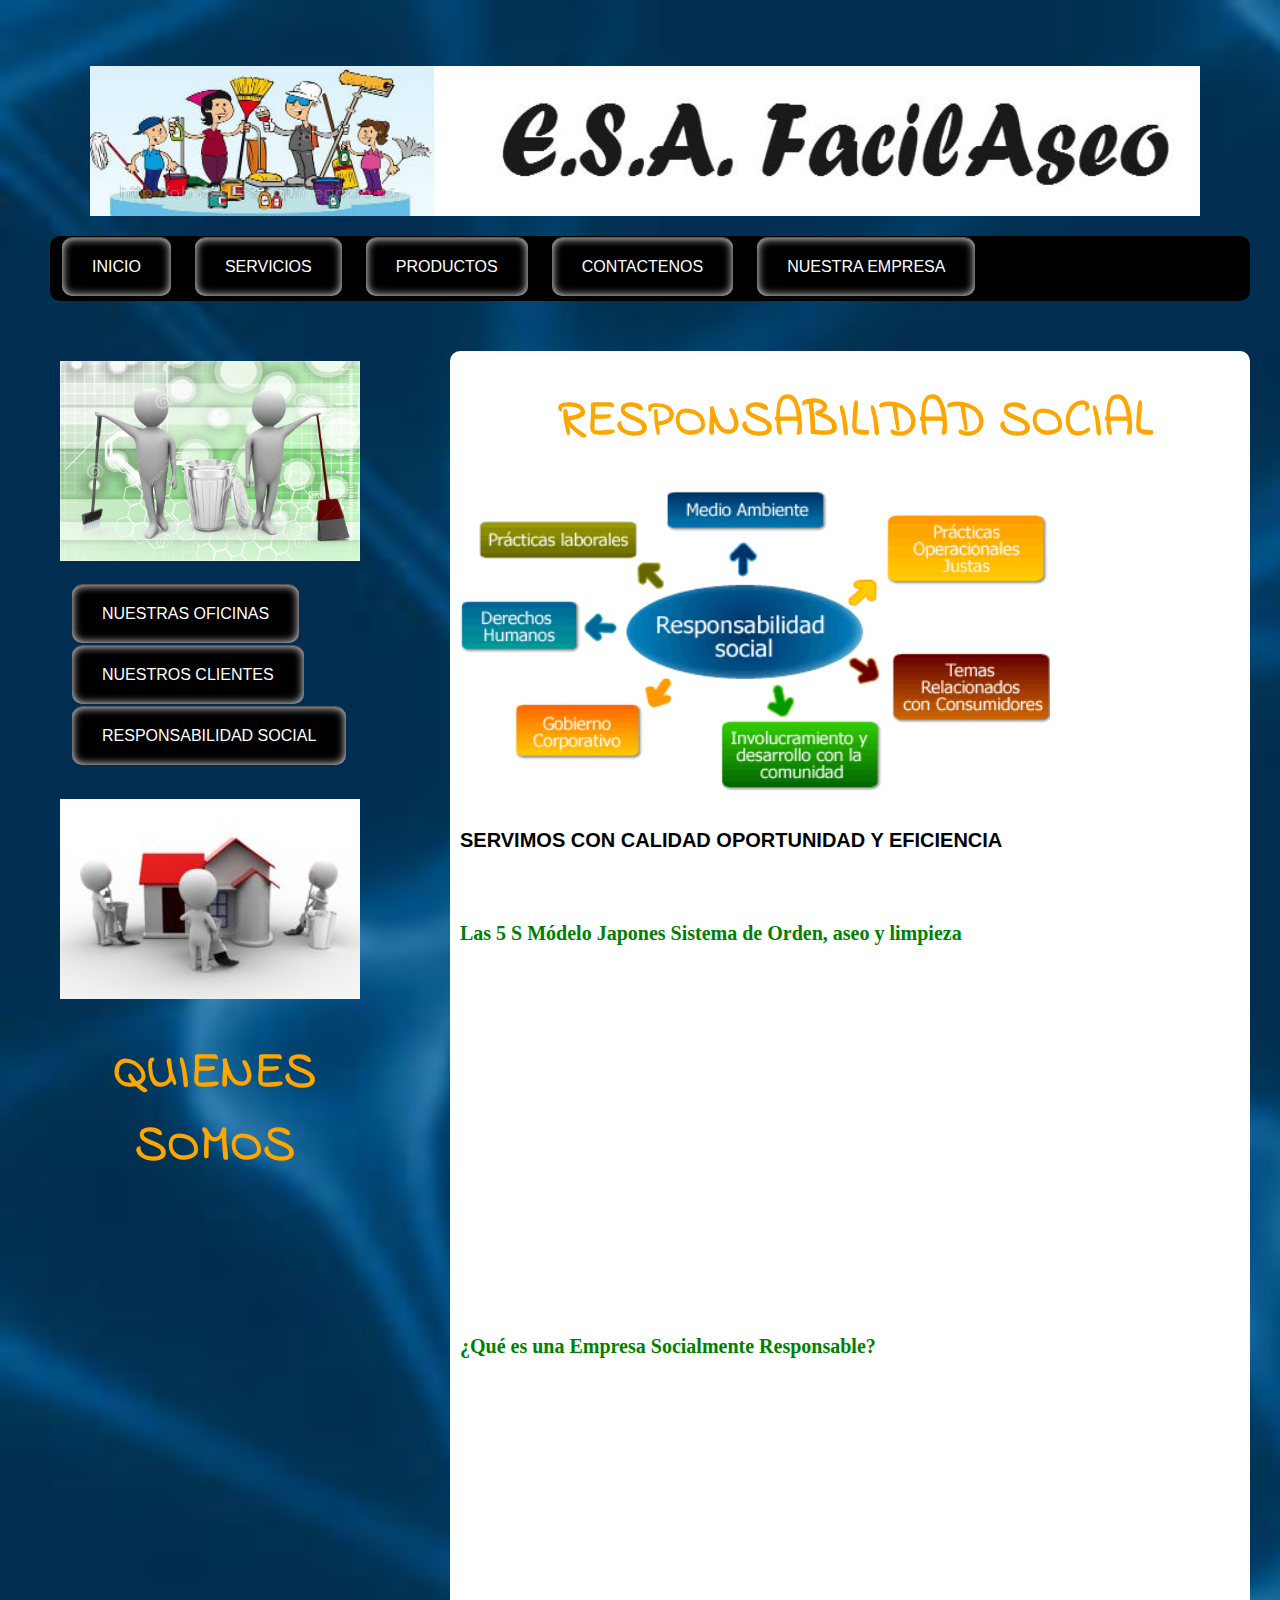
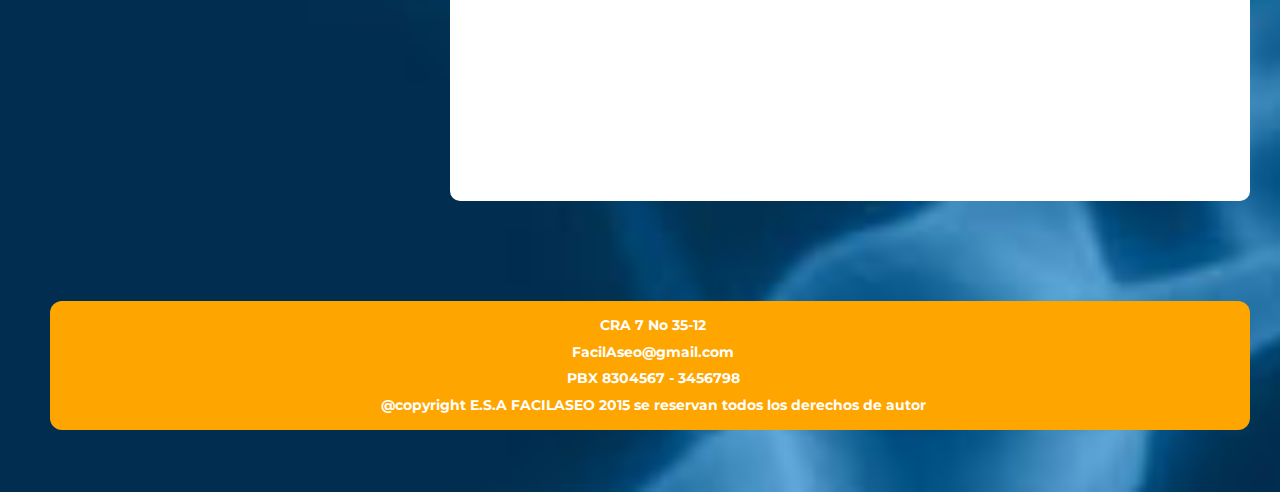
<file: responsabilidad social.html>
<!DOCTYPE html>
<html lang="es"class="no-js">


<head>
	<meta charset="UTF-8">
	<meta content= "JEISSON BADILLO" name="autor"/>
	<meta content= "página de la empresa FACILASEO"name="description"/>
	<meta content="aseo,productos de limpieza,servico de limpieza" name="keywords"/>

    <title>E.S.A FACILASEO</title>
	<link rel="stylesheet" href="css/normalize.css">
	<link href='http://fonts.googleapis.com/css?family=Indie+Flower|Lobster' rel='stylesheet' type='text/css'>
	<link href='http://fonts.googleapis.com/css?family=Montserrat:400,700' rel='stylesheet' type='text/css'>
	<link rel="stylesheet" href="css/style.css">
	


</head>
<body>
	
		<Div id="nav">

		<header>
			<figure>
					<img width="1110" height="150"src="imagen/facilaseo.jpg" alt="img banner">
				    <figcaption>
				    	
</header>
<nav>
			<ul class="menu">
				<li><a href="index.html"class="menu">INICIO</a></li>
                <li><a href="servicios.html"class="#">SERVICIOS</a></li>
				<li><a href="productos.html"class="#">PRODUCTOS</a></li>
				<li><a href="contactenos.html"class="#">CONTACTENOS</a></li>
				<li><a href="index.html"class="#">NUESTRA EMPRESA</a>
				<ul>
             	     <li><a href="mision.html"class="#">MISION</a></li>
             	     <li><a href="vision.html"class="#">VISION</a></li>
             	     <li><a href="historia.html"class="#">HISTORIA</a></li>
             	     
             </ul>
         </li>
			</ul>
	
		</nav>
		<section>
			
			<h1>RESPONSABILIDAD SOCIAL</h1>

			<article>

				<img width="600" height="300"src="imagen/respon.gif" alt="img sociedad">
				<p>
					SERVIMOS CON CALIDAD OPORTUNIDAD Y EFICIENCIA 	<br><br>	
					<h4>Las 5 S Módelo Japones Sistema de Orden, aseo y limpieza </h4>
					<iframe width="560" height="315" src="https://www.youtube.com/embed/42TiXiYVL98" frameborder="0" allowfullscreen></iframe>
					<br>
					<br>

						<h4>¿Qué es una Empresa Socialmente Responsable?</h4>

					<iframe width="560" height="315" src="https://www.youtube.com/embed/6uPez79NH3M" frameborder="0" allowfullscreen></iframe>



				 
				</p>

				
				

				

               
              
 
			</article>
		</section>

		<aside>
			<img width="300" height="200"src="imagen/logoas.jpg" alt="IMG site">
			<br>
			<br>
			<ul>
				<li><a href="nuestras oficinas.html"class="menu">NUESTRAS OFICINAS</a></li>
				<li><a href="nuestros clientes.html"class="menu">NUESTROS CLIENTES</a></li>
				<li><a href="responsabilidad social.html"class="menu">RESPONSABILIDAD SOCIAL</a></li>  

				<br> 
			<br>
			<br>
            <br> 
			<br>
			<br>
			</ul>
			<br> 
			<br>
			<br>
            <br> 
			<br>
			<br>

			 <img width="300" height="200"src="imagen/as2.png" alt="img site">
			
           <h1>QUIENES SOMOS</h1>
	      <iframe width="350" height="315" src="https://www.youtube.com/embed/O2GHQfrHlhE" frameborder="0" allowfullscreen></iframe>

		</aside>
		
		<footer>
			<h5>CRA 7 No 35-12  </h5>
			<h5>FacilAseo@gmail.com </h5>
			<h5>PBX 8304567 - 3456798 </h5>
			<h5>@copyright E.S.A FACILASEO 2015 se reservan todos los derechos de autor</h5>
		</footer>
	</DIV>

</body>
    <script src="js/modernizr.js"></script>
	<script src="js/prefixfree.min.js"></script>
	<script src="js/jquery-2.1.3.js"></script>

</html>
</file>
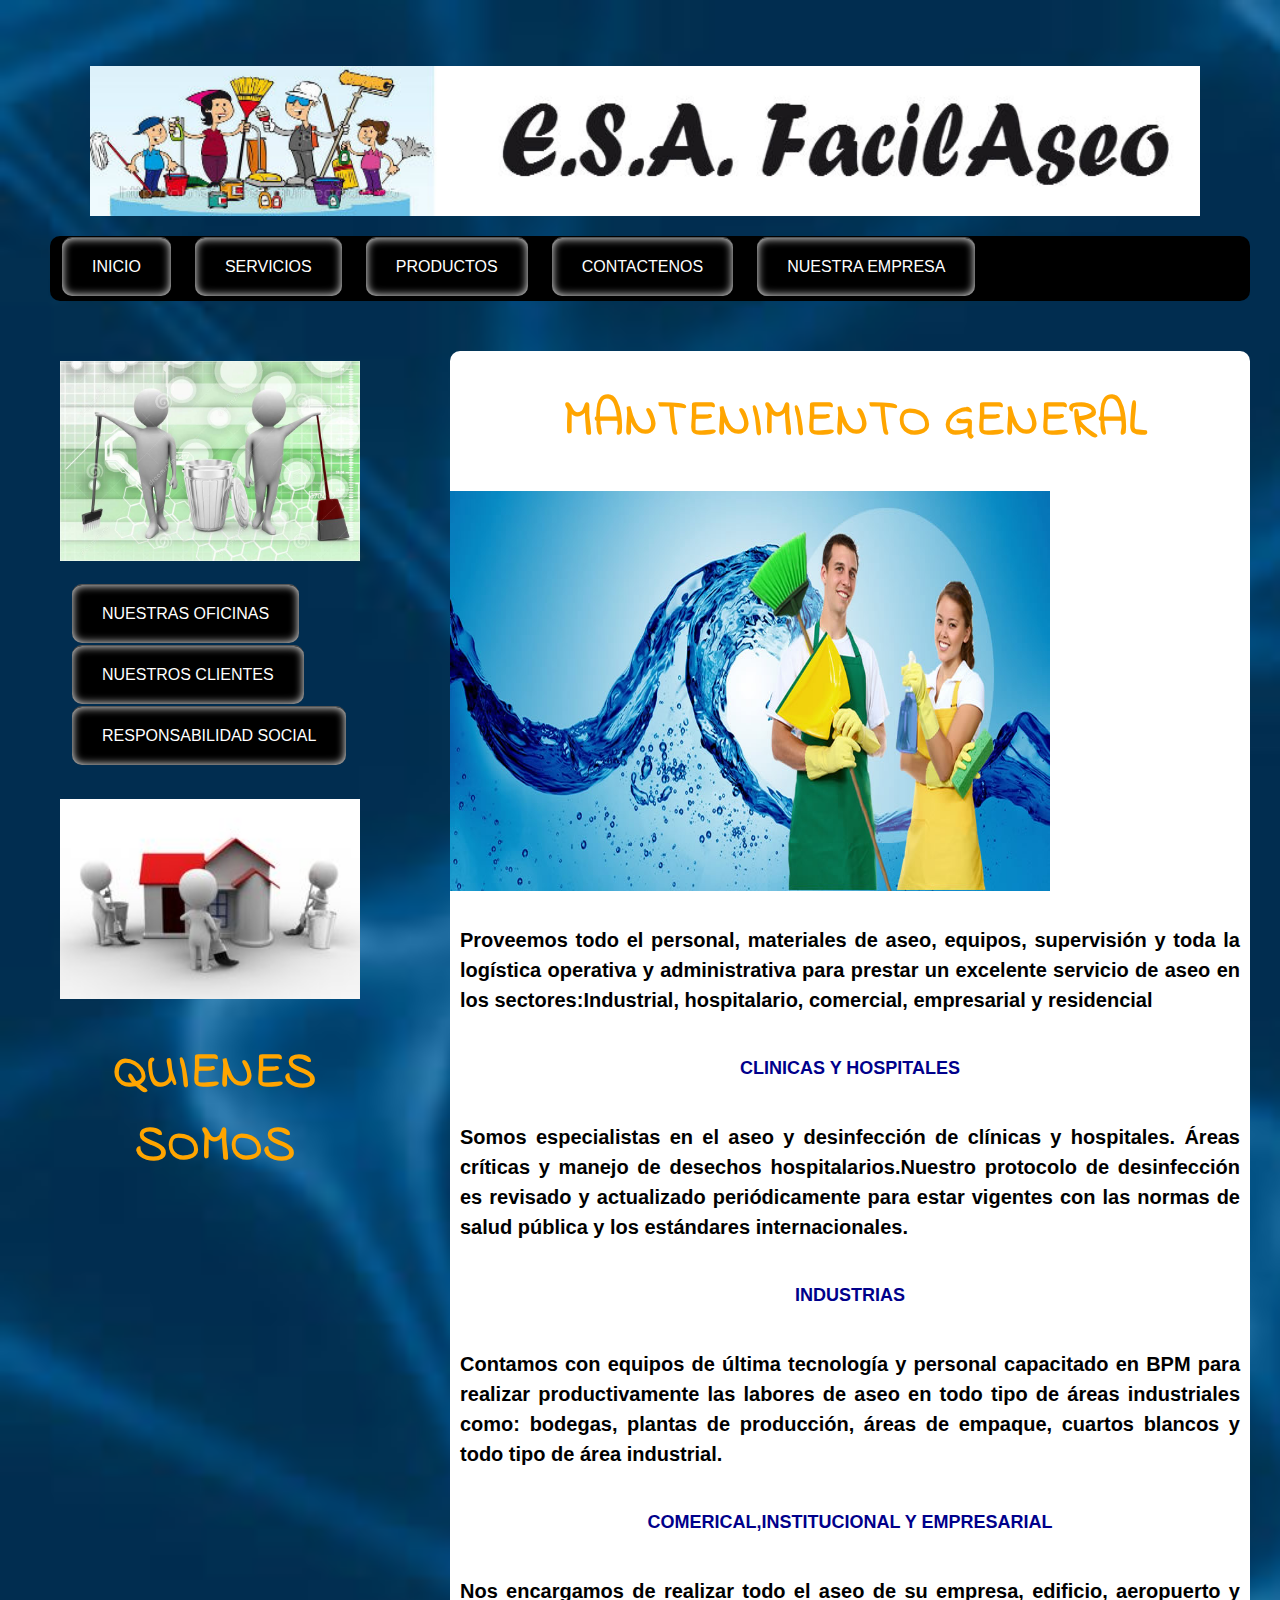
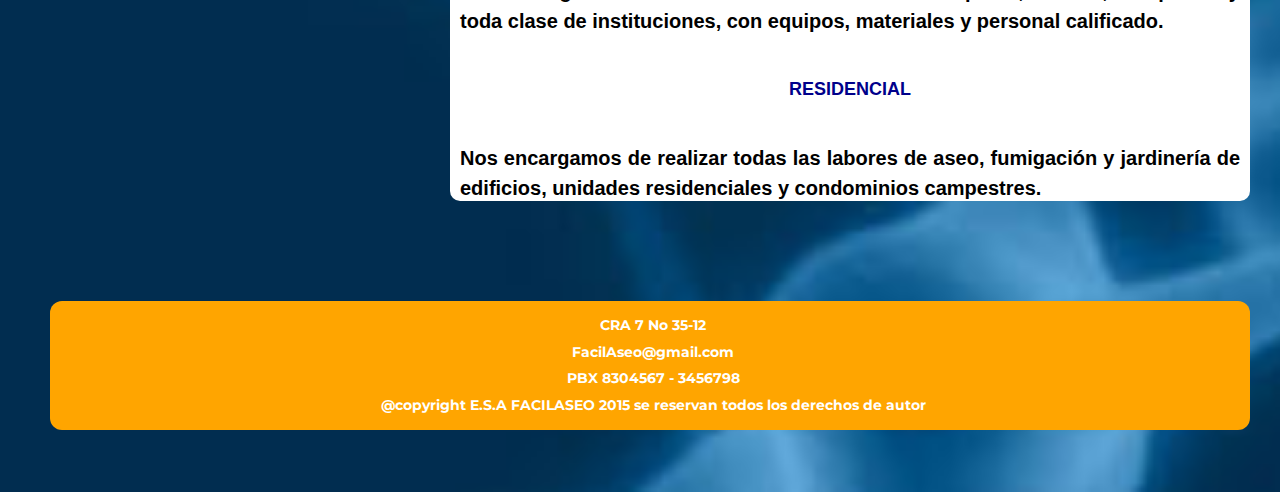
<file: servicios.html>
<!DOCTYPE html>
<html lang="es"class="no-js">


<head>
	<meta charset="UTF-8">
	<meta content= "JEISSON BADILLO" name="autor"/>
	<meta content= "página de la empresa FACILASEO"name="description"/>
	<meta content="aseo,productos de limpieza,servico de limpieza" name="keywords"/>

    <title>E.S.A FACILASEO</title>
	<link rel="stylesheet" href="css/normalize.css">
	<link href='http://fonts.googleapis.com/css?family=Indie+Flower|Lobster' rel='stylesheet' type='text/css'>
	<link href='http://fonts.googleapis.com/css?family=Montserrat:400,700' rel='stylesheet' type='text/css'>
	<link rel="stylesheet" href="css/style.css">
	


</head>
<body>
	
		<Div id="nav">

		<header>
			<figure>
					<img width="1110" height="150"src="imagen/facilaseo.jpg" alt="IMG BANNER">
				    <figcaption>
				    	
</header>
<nav>
			<ul class="menu">
				<li><a href="index.html"class="menu">INICIO</a></li>
                <li><a href="servicios.html"class="#">SERVICIOS</a></li>
				<li><a href="productos.html"class="#">PRODUCTOS</a></li>
				<li><a href="contactenos.html"class="#">CONTACTENOS</a></li>
				<li><a href="index.html"class="#">NUESTRA EMPRESA</a>
				<ul>
             	     <li><a href="mision.html"class="#">MISION</a></li>
             	     <li><a href="vision.html"class="#">VISION</a></li>
             	     <li><a href="historia.html"class="#">HISTORIA</a></li>
             	     
             </ul>
         </li>
			</ul>
	
		</nav>
		<section>
			
			<h1>MANTENIMIENTO GENERAL</h1>

			<img width="600" height="400"src="imagen/servicios.jpg" alt="IMG site">

			<article>

				
				<p>
				Proveemos todo el personal, materiales de aseo, equipos, supervisión y toda la logística operativa y administrativa para prestar un excelente servicio de aseo en los sectores:Industrial, hospitalario, comercial, empresarial y residencial
			</p>
 
<h6>CLINICAS Y HOSPITALES</h6> <p>Somos especialistas en el aseo y desinfección de clínicas y hospitales. Áreas críticas y manejo de desechos hospitalarios.Nuestro protocolo de desinfección es revisado y actualizado periódicamente para estar vigentes con las normas de salud pública y los estándares internacionales.</p>
			
 
<h6>INDUSTRIAS</h6> <p>Contamos con equipos de última tecnología y personal capacitado en BPM para realizar productivamente las labores de aseo en todo tipo de áreas industriales como: bodegas, plantas de producción, áreas de empaque, cuartos blancos y todo tipo de área industrial.</p>
			
 
<h6>COMERICAL,INSTITUCIONAL Y EMPRESARIAL</h6> <p>Nos encargamos de realizar todo el aseo de su empresa, edificio, aeropuerto y toda clase de instituciones, con equipos, materiales y personal calificado.</p>
			
 
<h6>RESIDENCIAL</h6><p>Nos encargamos de realizar todas las labores de aseo, fumigación y jardinería de edificios, unidades residenciales y condominios campestres.
			 
			 </p>

             	
				
			</article>
		</section>

		<aside>
			<img width="300" height="200"src="imagen/logoas.jpg" alt="IMG site">
			<br>
			<br>
			<ul>
				<li><a href="nuestras oficinas.html"class="menu">NUESTRAS OFICINAS</a></li>
				<li><a href="nuestros clientes.html"class="menu">NUESTROS CLIENTES</a></li>
				<li><a href="responsabilidad social.html"class="menu">RESPONSABILIDAD SOCIAL</a></li> 

				<br> 
			<br>
			<br>
            <br> 
			<br>
			<br>
			</ul>
			<br> 
			<br>
			<br>
            <br> 
			<br>
			<br>

			 <img width="300" height="200"src="imagen/as2.png" alt="IMG site">
			

	      <h1>QUIENES SOMOS</h1>
	      <iframe width="350" height="315" src="https://www.youtube.com/embed/O2GHQfrHlhE" frameborder="0" allowfullscreen></iframe>

		</aside>
		
		<footer>
			<h5>CRA 7 No 35-12  </h5>
			<h5>FacilAseo@gmail.com </h5>
			<h5>PBX 8304567 - 3456798 </h5>
			<h5>@copyright E.S.A FACILASEO 2015 se reservan todos los derechos de autor</h5>
		</footer>
	</DIV>

</body>
    <script src="js/modernizr.js"></script>
	<script src="js/prefixfree.min.js"></script>
	<script src="js/jquery-2.1.3.js"></script>

</html>
</file>
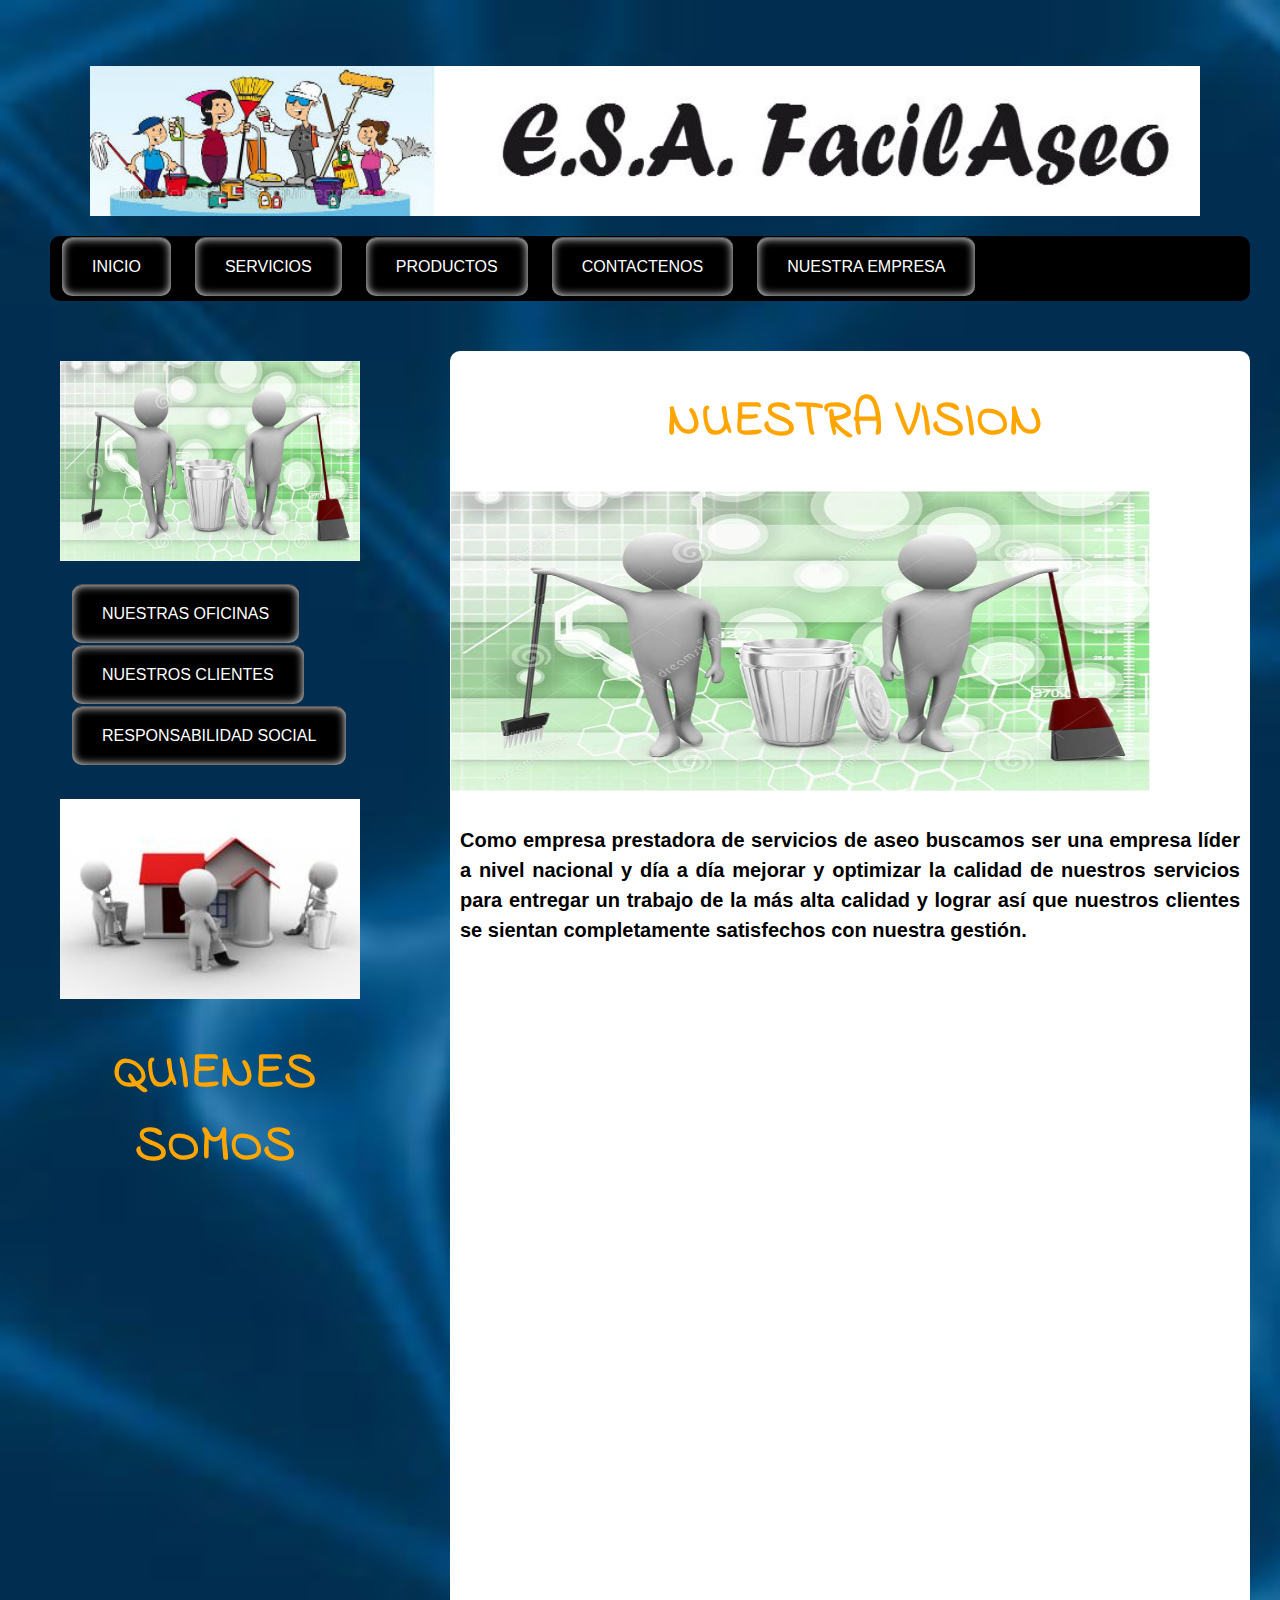
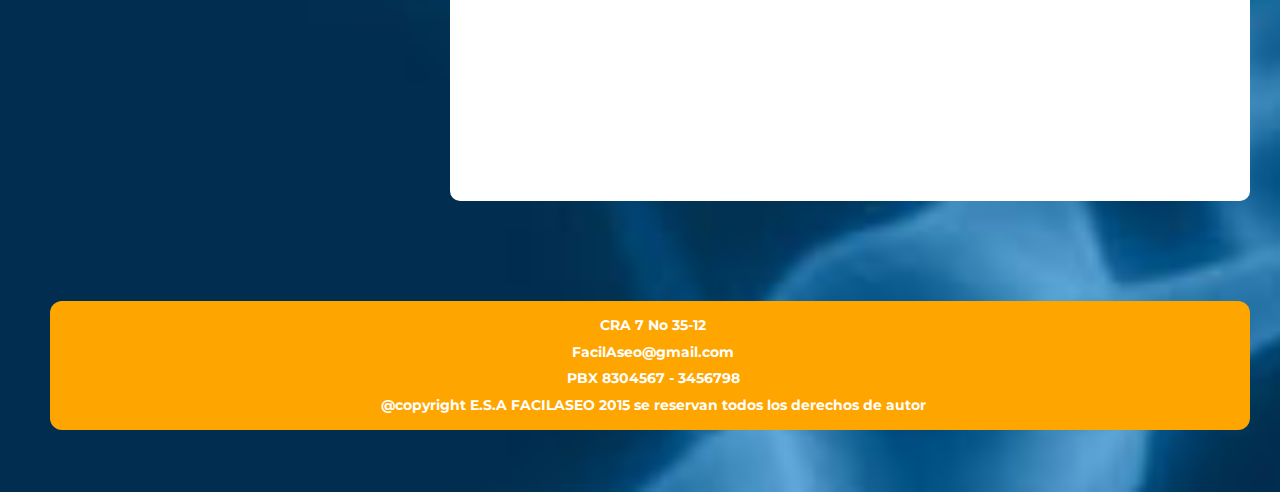
<file: vision.html>
<!DOCTYPE html>
<html lang="es"class="no-js">


<head>
	<meta charset="UTF-8">
	<meta content= "JEISSON BADILLO" name="autor"/>
	<meta content= "página de la empresa FACILASEO"name="description"/>
	<meta content="aseo,productos de limpieza,servico de limpieza" name="keywords"/>

    <title>E.S.A FACILASEO</title>
	<link rel="stylesheet" href="css/normalize.css">
	<link href='http://fonts.googleapis.com/css?family=Indie+Flower|Lobster' rel='stylesheet' type='text/css'>
	<link href='http://fonts.googleapis.com/css?family=Montserrat:400,700' rel='stylesheet' type='text/css'>
	<link rel="stylesheet" href="css/style.css">
	


</head>
<body>
	
		<Div id="nav">

		<header>
			<figure>
					<img width="1110" height="150"src="imagen/facilaseo.jpg" alt="IMG BANNER">
				    <figcaption>
				    	
</header>
<nav>
			<ul class="menu">
				<li><a href="index.html"class="menu">INICIO</a></li>
                <li><a href="servicios.html"class="#">SERVICIOS</a></li>
				<li><a href="productos.html"class="#">PRODUCTOS</a></li>
				<li><a href="contactenos.html"class="#">CONTACTENOS</a></li>
				<li><a href="index.html"class="#">NUESTRA EMPRESA</a>
				<ul>
             	     <li><a href="mision.html"class="#">MISION</a></li>
             	     <li><a href="vision.html"class="#">VISION</a></li>
             	     <li><a href="historia.html"class="#">HISTORIA</a></li>
             	     
             </ul>
         </li>
			</ul>
	
		</nav>
		<section>
			
			<h1>NUESTRA VISION</h1>

			<article>

				<img width="700" height="300"src="imagen/logoas.jpg" alt="IMG site">
				<p>
					Como empresa prestadora de servicios de aseo buscamos ser una empresa líder a nivel nacional y día a día mejorar y optimizar la calidad de nuestros servicios para entregar un trabajo de la más alta calidad y lograr así que nuestros clientes se sientan completamente satisfechos con nuestra gestión.
				</p>

				
				

				

               
              
 
			</article>
		</section>

		<aside>
			<img width="300" height="200"src="imagen/logoas.jpg" alt="IMG site">
			<br>
			<br>
			<ul>
				<li><a href="nuestras oficinas.html"class="menu">NUESTRAS OFICINAS</a></li>
				<li><a href="nuestros clientes.html"class="menu">NUESTROS CLIENTES</a></li>
				<li><a href="responsabilidad social.html"class="menu">RESPONSABILIDAD SOCIAL</a></li>  

				<br> 
			<br>
			<br>
            <br> 
			<br>
			<br>
			</ul>
			<br> 
			<br>
			<br>
            <br> 
			<br>
			<br>

			 <img width="300" height="200"src="imagen/as2.png" alt="IMG site">
			

	      <h1>QUIENES SOMOS</h1>
	      <iframe width="350" height="315" src="https://www.youtube.com/embed/O2GHQfrHlhE" frameborder="0" allowfullscreen></iframe>

		</aside>
		
		<footer>
			<h5>CRA 7 No 35-12  </h5>
			<h5>FacilAseo@gmail.com </h5>
			<h5>PBX 8304567 - 3456798 </h5>
			<h5>@copyright E.S.A FACILASEO 2015 se reservan todos los derechos de autor</h5>
		</footer>
	</DIV>

</body>
    <script src="js/modernizr.js"></script>
	<script src="js/prefixfree.min.js"></script>
	<script src="js/jquery-2.1.3.js"></script>

</html>
</file>
<file: css/style.css>
/*font-family: 'Indie Flower', cursive; 
font-family:'Lobster', cursive; 
*/
/*corchetes {} */

/*etiquetas de la pagina*/




body {
	background-image: url(../imagen/neuro.jpg);
	background-repeat: no-repeat;
	background-size: cover;
	height: auto;

}
h1 {
font-family: 'Indie Flower', cursive;
margin-left: 10px;
color:orange;
font-size: 50px;
text-align:center;


}

h2 {
font-family:'Montserrat', sans-serif;
margin-left: 10px;
font-size: 25px;
color:#987;
text-align:center;
}
h3 {
font-family: 'Indie Flower', cursive;
margin-left: 10px;
color:darkblue;
font-size: 25px;
font-weight:bolder;
text-align:center;
}

h4 {
font-family: comic;
margin-left: 10px;
color:green;
font-size: 20px;

}
h5{
font-family: 'Montserrat', sans-serif;
margin-left: 6px;
color:white;
font-size: 14px;
text-align:center;
line-height: 3px;
}
h6{
font-family: arial;
color:Darkblue;
font-size: 18px;
text-align:center;
line-height: 3px;
}


header{
width: 1200px;
height: auto;
background:rgba(255, 255, 255, 3,5);
margin: 0px;
}

nav{
width: auto;
height: 65px;
background:black;
border-radius: 10px;

}

section {
	width: 800px;
	background:white;
	height: 1450px;
	float:right;
	margin-top: 50px;
	border-radius: 10px;
	margin-left: 0px;
} 
 aside{
 width: 300px;
background:rgba(255, 255, 255, 3,5);
height: 1000px;
float:left;
margin-top: 50px;
border-radius: 10px;
color: white;
padding: 10px;

 } 


  footer{
  	width: 1200px;
	background: orange;
	height:auto;
	float:left;
	margin-top:100px;
	border-radius: 12px;
	margin-bottom: 12px;
	text-align: center;



  } 
p{
	font-size: 20px;
	font-weight:bolder;
	line-height: 30px;
	padding: 10px;
	text-align: justify;
}




/*clases de la pagina*/



#nav {
      float:left;
	  margin:50px;

}
#nav ul {
        font:16px arial,tahoma,verdana;
		list-style:none;
		margin:0;
		padding:0;
		
		
}
#nav ul li {
         float:left;
		 position:relative;
		 display:block;
}
#nav ul li a {/*formas menus y submenus*/
           color:white;
		   background:black;
		   text-decoration:none;
		   margin:1px 12px;
		   padding:20px 30px;
		   border-top:1px solid #555;
		   display:block;
		   border-radius: 10px;
		   box-shadow: 0 0 10px white inset;
}
#nav li ul {
          display:none;
}
#nav ul li a:hover {
                 background:#066;
				 color:#fff;
}
#nav li:hover ul {
               display:block;
			   position:relative;
}
#nav li:hover li {/*texto submenu*/
              float:none;
			  font-size:14px;
			  text-align: center;

}
#nav li:hover a {/*efecto de color menu*/
              background:#333;
			  color:#fff;
}
#nav li:hover li a:hover {/*efecto de color submenu*/
                      background:#645;
}
</file>
